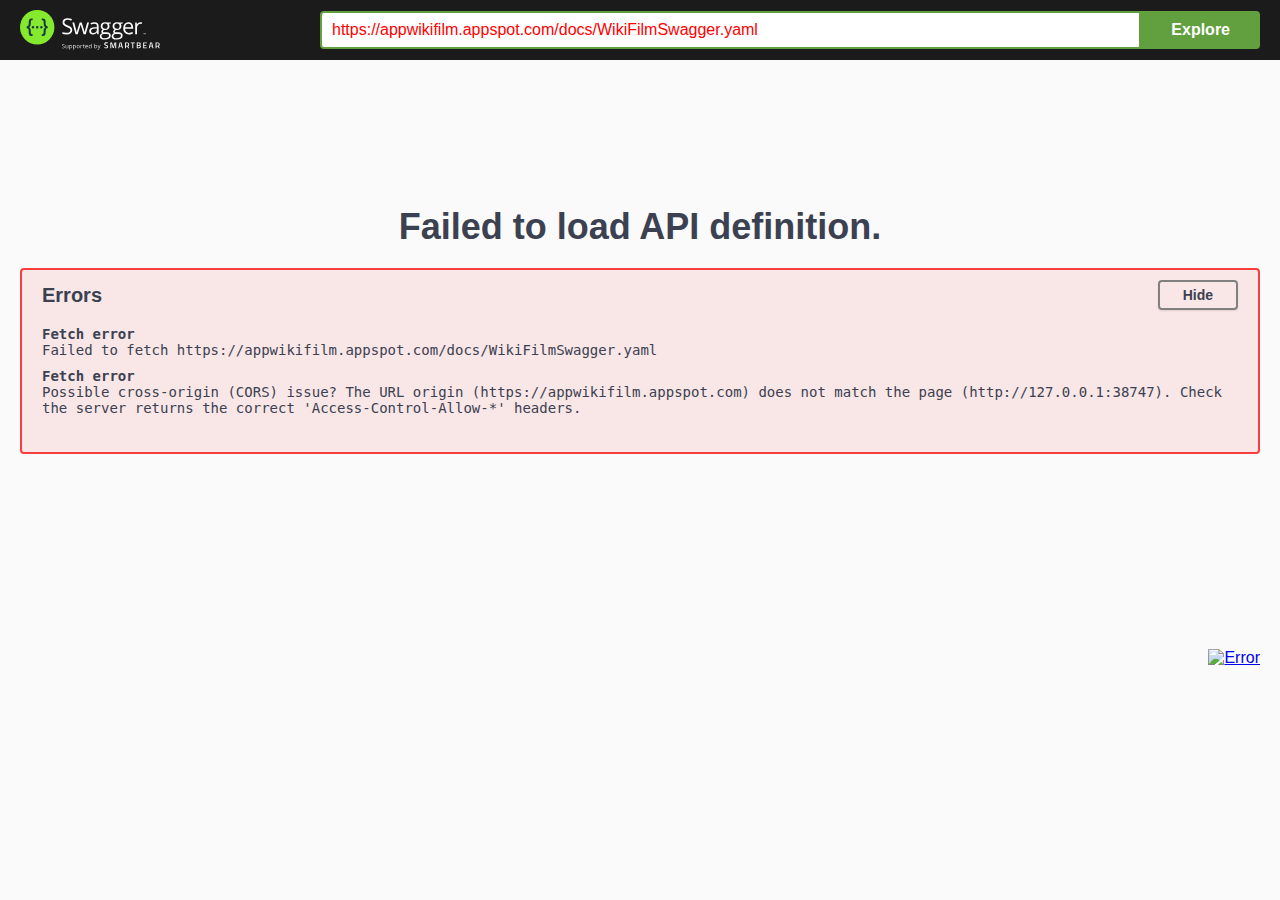
<file: src/main/webapp/docs/index.html>
<!-- HTML for static distribution bundle build -->
<!DOCTYPE html>
<html lang="en">
  <head>
    <meta charset="UTF-8">
    <title>Swagger UI</title>
    <link rel="stylesheet" type="text/css" href="./swagger-ui.css" >
    <link rel="icon" type="image/png" href="./favicon-32x32.png" sizes="32x32" />
    <link rel="icon" type="image/png" href="./favicon-16x16.png" sizes="16x16" />
    <style>
      html
      {
        box-sizing: border-box;
        overflow: -moz-scrollbars-vertical;
        overflow-y: scroll;
      }

      *,
      *:before,
      *:after
      {
        box-sizing: inherit;
      }

      body
      {
        margin:0;
        background: #fafafa;
      }
    </style>
  </head>

  <body>
    <div id="swagger-ui"></div>

    <script src="./swagger-ui-bundle.js"> </script>
    <script src="./swagger-ui-standalone-preset.js"> </script>
    <script>
    window.onload = function() {
      // Begin Swagger UI call region
      const ui = SwaggerUIBundle({
        url: "https://appwikifilm.appspot.com/docs/WikiFilmSwagger.yaml",
        dom_id: '#swagger-ui',
        deepLinking: true,
        presets: [
          SwaggerUIBundle.presets.apis,
          SwaggerUIStandalonePreset
        ],
        plugins: [
          SwaggerUIBundle.plugins.DownloadUrl
        ],
        layout: "StandaloneLayout"
      })
      // End Swagger UI call region

      window.ui = ui
    }
  </script>
  </body>
</html>
</file>
<file: src/main/webapp/docs/swagger-ui.css>
.swagger-ui{
  /*! normalize.css v7.0.0 | MIT License | github.com/necolas/normalize.css */font-family:sans-serif;color:#3b4151}.swagger-ui html{line-height:1.15;-ms-text-size-adjust:100%;-webkit-text-size-adjust:100%}.swagger-ui body{margin:0}.swagger-ui article,.swagger-ui aside,.swagger-ui footer,.swagger-ui header,.swagger-ui nav,.swagger-ui section{display:block}.swagger-ui h1{font-size:2em;margin:.67em 0}.swagger-ui figcaption,.swagger-ui figure,.swagger-ui main{display:block}.swagger-ui figure{margin:1em 40px}.swagger-ui hr{-webkit-box-sizing:content-box;box-sizing:content-box;height:0;overflow:visible}.swagger-ui pre{font-family:monospace,monospace;font-size:1em}.swagger-ui a{background-color:transparent;-webkit-text-decoration-skip:objects}.swagger-ui abbr[title]{border-bottom:none;text-decoration:underline;-webkit-text-decoration:underline dotted;text-decoration:underline dotted}.swagger-ui b,.swagger-ui strong{font-weight:inherit;font-weight:bolder}.swagger-ui code,.swagger-ui kbd,.swagger-ui samp{font-family:monospace,monospace;font-size:1em}.swagger-ui dfn{font-style:italic}.swagger-ui mark{background-color:#ff0;color:#000}.swagger-ui small{font-size:80%}.swagger-ui sub,.swagger-ui sup{font-size:75%;line-height:0;position:relative;vertical-align:baseline}.swagger-ui sub{bottom:-.25em}.swagger-ui sup{top:-.5em}.swagger-ui audio,.swagger-ui video{display:inline-block}.swagger-ui audio:not([controls]){display:none;height:0}.swagger-ui img{border-style:none}.swagger-ui svg:not(:root){overflow:hidden}.swagger-ui button,.swagger-ui input,.swagger-ui optgroup,.swagger-ui select,.swagger-ui textarea{font-family:sans-serif;font-size:100%;line-height:1.15;margin:0}.swagger-ui button,.swagger-ui input{overflow:visible}.swagger-ui button,.swagger-ui select{text-transform:none}.swagger-ui [type=reset],.swagger-ui [type=submit],.swagger-ui button,.swagger-ui html [type=button]{-webkit-appearance:button}.swagger-ui [type=button]::-moz-focus-inner,.swagger-ui [type=reset]::-moz-focus-inner,.swagger-ui [type=submit]::-moz-focus-inner,.swagger-ui button::-moz-focus-inner{border-style:none;padding:0}.swagger-ui [type=button]:-moz-focusring,.swagger-ui [type=reset]:-moz-focusring,.swagger-ui [type=submit]:-moz-focusring,.swagger-ui button:-moz-focusring{outline:1px dotted ButtonText}.swagger-ui fieldset{padding:.35em .75em .625em}.swagger-ui legend{-webkit-box-sizing:border-box;box-sizing:border-box;color:inherit;display:table;max-width:100%;padding:0;white-space:normal}.swagger-ui progress{display:inline-block;vertical-align:baseline}.swagger-ui textarea{overflow:auto}.swagger-ui [type=checkbox],.swagger-ui [type=radio]{-webkit-box-sizing:border-box;box-sizing:border-box;padding:0}.swagger-ui [type=number]::-webkit-inner-spin-button,.swagger-ui [type=number]::-webkit-outer-spin-button{height:auto}.swagger-ui [type=search]{-webkit-appearance:textfield;outline-offset:-2px}.swagger-ui [type=search]::-webkit-search-cancel-button,.swagger-ui [type=search]::-webkit-search-decoration{-webkit-appearance:none}.swagger-ui ::-webkit-file-upload-button{-webkit-appearance:button;font:inherit}.swagger-ui details,.swagger-ui menu{display:block}.swagger-ui summary{display:list-item}.swagger-ui canvas{display:inline-block}.swagger-ui [hidden],.swagger-ui template{display:none}.swagger-ui .debug *{outline:1px solid gold}.swagger-ui .debug-white *{outline:1px solid #fff}.swagger-ui .debug-black *{outline:1px solid #000}.swagger-ui .debug-grid{background:transparent url([data-uri]) repeat 0 0}.swagger-ui .debug-grid-16{background:transparent url([data-uri]) repeat 0 0}.swagger-ui .debug-grid-8-solid{background:#fff url([data-uri]) repeat 0 0}.swagger-ui .debug-grid-16-solid{background:#fff url([data-uri]) repeat 0 0}.swagger-ui .border-box,.swagger-ui a,.swagger-ui article,.swagger-ui body,.swagger-ui code,.swagger-ui dd,.swagger-ui div,.swagger-ui dl,.swagger-ui dt,.swagger-ui fieldset,.swagger-ui footer,.swagger-ui form,.swagger-ui h1,.swagger-ui h2,.swagger-ui h3,.swagger-ui h4,.swagger-ui h5,.swagger-ui h6,.swagger-ui header,.swagger-ui html,.swagger-ui input[type=email],.swagger-ui input[type=number],.swagger-ui input[type=password],.swagger-ui input[type=tel],.swagger-ui input[type=text],.swagger-ui input[type=url],.swagger-ui legend,.swagger-ui li,.swagger-ui main,.swagger-ui ol,.swagger-ui p,.swagger-ui pre,.swagger-ui section,.swagger-ui table,.swagger-ui td,.swagger-ui textarea,.swagger-ui th,.swagger-ui tr,.swagger-ui ul{-webkit-box-sizing:border-box;box-sizing:border-box}.swagger-ui .aspect-ratio{height:0;position:relative}.swagger-ui .aspect-ratio--16x9{padding-bottom:56.25%}.swagger-ui .aspect-ratio--9x16{padding-bottom:177.77%}.swagger-ui .aspect-ratio--4x3{padding-bottom:75%}.swagger-ui .aspect-ratio--3x4{padding-bottom:133.33%}.swagger-ui .aspect-ratio--6x4{padding-bottom:66.6%}.swagger-ui .aspect-ratio--4x6{padding-bottom:150%}.swagger-ui .aspect-ratio--8x5{padding-bottom:62.5%}.swagger-ui .aspect-ratio--5x8{padding-bottom:160%}.swagger-ui .aspect-ratio--7x5{padding-bottom:71.42%}.swagger-ui .aspect-ratio--5x7{padding-bottom:140%}.swagger-ui .aspect-ratio--1x1{padding-bottom:100%}.swagger-ui .aspect-ratio--object{position:absolute;top:0;right:0;bottom:0;left:0;width:100%;height:100%;z-index:100}@media screen and (min-width:30em){.swagger-ui .aspect-ratio-ns{height:0;position:relative}.swagger-ui .aspect-ratio--16x9-ns{padding-bottom:56.25%}.swagger-ui .aspect-ratio--9x16-ns{padding-bottom:177.77%}.swagger-ui .aspect-ratio--4x3-ns{padding-bottom:75%}.swagger-ui .aspect-ratio--3x4-ns{padding-bottom:133.33%}.swagger-ui .aspect-ratio--6x4-ns{padding-bottom:66.6%}.swagger-ui .aspect-ratio--4x6-ns{padding-bottom:150%}.swagger-ui .aspect-ratio--8x5-ns{padding-bottom:62.5%}.swagger-ui .aspect-ratio--5x8-ns{padding-bottom:160%}.swagger-ui .aspect-ratio--7x5-ns{padding-bottom:71.42%}.swagger-ui .aspect-ratio--5x7-ns{padding-bottom:140%}.swagger-ui .aspect-ratio--1x1-ns{padding-bottom:100%}.swagger-ui .aspect-ratio--object-ns{position:absolute;top:0;right:0;bottom:0;left:0;width:100%;height:100%;z-index:100}}@media screen and (min-width:30em) and (max-width:60em){.swagger-ui .aspect-ratio-m{height:0;position:relative}.swagger-ui .aspect-ratio--16x9-m{padding-bottom:56.25%}.swagger-ui .aspect-ratio--9x16-m{padding-bottom:177.77%}.swagger-ui .aspect-ratio--4x3-m{padding-bottom:75%}.swagger-ui .aspect-ratio--3x4-m{padding-bottom:133.33%}.swagger-ui .aspect-ratio--6x4-m{padding-bottom:66.6%}.swagger-ui .aspect-ratio--4x6-m{padding-bottom:150%}.swagger-ui .aspect-ratio--8x5-m{padding-bottom:62.5%}.swagger-ui .aspect-ratio--5x8-m{padding-bottom:160%}.swagger-ui .aspect-ratio--7x5-m{padding-bottom:71.42%}.swagger-ui .aspect-ratio--5x7-m{padding-bottom:140%}.swagger-ui .aspect-ratio--1x1-m{padding-bottom:100%}.swagger-ui .aspect-ratio--object-m{position:absolute;top:0;right:0;bottom:0;left:0;width:100%;height:100%;z-index:100}}@media screen and (min-width:60em){.swagger-ui .aspect-ratio-l{height:0;position:relative}.swagger-ui .aspect-ratio--16x9-l{padding-bottom:56.25%}.swagger-ui .aspect-ratio--9x16-l{padding-bottom:177.77%}.swagger-ui .aspect-ratio--4x3-l{padding-bottom:75%}.swagger-ui .aspect-ratio--3x4-l{padding-bottom:133.33%}.swagger-ui .aspect-ratio--6x4-l{padding-bottom:66.6%}.swagger-ui .aspect-ratio--4x6-l{padding-bottom:150%}.swagger-ui .aspect-ratio--8x5-l{padding-bottom:62.5%}.swagger-ui .aspect-ratio--5x8-l{padding-bottom:160%}.swagger-ui .aspect-ratio--7x5-l{padding-bottom:71.42%}.swagger-ui .aspect-ratio--5x7-l{padding-bottom:140%}.swagger-ui .aspect-ratio--1x1-l{padding-bottom:100%}.swagger-ui .aspect-ratio--object-l{position:absolute;top:0;right:0;bottom:0;left:0;width:100%;height:100%;z-index:100}}.swagger-ui img{max-width:100%}.swagger-ui .cover{background-size:cover!important}.swagger-ui .contain{background-size:contain!important}@media screen and (min-width:30em){.swagger-ui .cover-ns{background-size:cover!important}.swagger-ui .contain-ns{background-size:contain!important}}@media screen and (min-width:30em) and (max-width:60em){.swagger-ui .cover-m{background-size:cover!important}.swagger-ui .contain-m{background-size:contain!important}}@media screen and (min-width:60em){.swagger-ui .cover-l{background-size:cover!important}.swagger-ui .contain-l{background-size:contain!important}}.swagger-ui .bg-center{background-repeat:no-repeat;background-position:50%}.swagger-ui .bg-top{background-repeat:no-repeat;background-position:top}.swagger-ui .bg-right{background-repeat:no-repeat;background-position:100%}.swagger-ui .bg-bottom{background-repeat:no-repeat;background-position:bottom}.swagger-ui .bg-left{background-repeat:no-repeat;background-position:0}@media screen and (min-width:30em){.swagger-ui .bg-center-ns{background-repeat:no-repeat;background-position:50%}.swagger-ui .bg-top-ns{background-repeat:no-repeat;background-position:top}.swagger-ui .bg-right-ns{background-repeat:no-repeat;background-position:100%}.swagger-ui .bg-bottom-ns{background-repeat:no-repeat;background-position:bottom}.swagger-ui .bg-left-ns{background-repeat:no-repeat;background-position:0}}@media screen and (min-width:30em) and (max-width:60em){.swagger-ui .bg-center-m{background-repeat:no-repeat;background-position:50%}.swagger-ui .bg-top-m{background-repeat:no-repeat;background-position:top}.swagger-ui .bg-right-m{background-repeat:no-repeat;background-position:100%}.swagger-ui .bg-bottom-m{background-repeat:no-repeat;background-position:bottom}.swagger-ui .bg-left-m{background-repeat:no-repeat;background-position:0}}@media screen and (min-width:60em){.swagger-ui .bg-center-l{background-repeat:no-repeat;background-position:50%}.swagger-ui .bg-top-l{background-repeat:no-repeat;background-position:top}.swagger-ui .bg-right-l{background-repeat:no-repeat;background-position:100%}.swagger-ui .bg-bottom-l{background-repeat:no-repeat;background-position:bottom}.swagger-ui .bg-left-l{background-repeat:no-repeat;background-position:0}}.swagger-ui .outline{outline:1px solid}.swagger-ui .outline-transparent{outline:1px solid transparent}.swagger-ui .outline-0{outline:0}@media screen and (min-width:30em){.swagger-ui .outline-ns{outline:1px solid}.swagger-ui .outline-transparent-ns{outline:1px solid transparent}.swagger-ui .outline-0-ns{outline:0}}@media screen and (min-width:30em) and (max-width:60em){.swagger-ui .outline-m{outline:1px solid}.swagger-ui .outline-transparent-m{outline:1px solid transparent}.swagger-ui .outline-0-m{outline:0}}@media screen and (min-width:60em){.swagger-ui .outline-l{outline:1px solid}.swagger-ui .outline-transparent-l{outline:1px solid transparent}.swagger-ui .outline-0-l{outline:0}}.swagger-ui .ba{border-style:solid;border-width:1px}.swagger-ui .bt{border-top-style:solid;border-top-width:1px}.swagger-ui .br{border-right-style:solid;border-right-width:1px}.swagger-ui .bb{border-bottom-style:solid;border-bottom-width:1px}.swagger-ui .bl{border-left-style:solid;border-left-width:1px}.swagger-ui .bn{border-style:none;border-width:0}@media screen and (min-width:30em){.swagger-ui .ba-ns{border-style:solid;border-width:1px}.swagger-ui .bt-ns{border-top-style:solid;border-top-width:1px}.swagger-ui .br-ns{border-right-style:solid;border-right-width:1px}.swagger-ui .bb-ns{border-bottom-style:solid;border-bottom-width:1px}.swagger-ui .bl-ns{border-left-style:solid;border-left-width:1px}.swagger-ui .bn-ns{border-style:none;border-width:0}}@media screen and (min-width:30em) and (max-width:60em){.swagger-ui .ba-m{border-style:solid;border-width:1px}.swagger-ui .bt-m{border-top-style:solid;border-top-width:1px}.swagger-ui .br-m{border-right-style:solid;border-right-width:1px}.swagger-ui .bb-m{border-bottom-style:solid;border-bottom-width:1px}.swagger-ui .bl-m{border-left-style:solid;border-left-width:1px}.swagger-ui .bn-m{border-style:none;border-width:0}}@media screen and (min-width:60em){.swagger-ui .ba-l{border-style:solid;border-width:1px}.swagger-ui .bt-l{border-top-style:solid;border-top-width:1px}.swagger-ui .br-l{border-right-style:solid;border-right-width:1px}.swagger-ui .bb-l{border-bottom-style:solid;border-bottom-width:1px}.swagger-ui .bl-l{border-left-style:solid;border-left-width:1px}.swagger-ui .bn-l{border-style:none;border-width:0}}.swagger-ui .b--black{border-color:#000}.swagger-ui .b--near-black{border-color:#111}.swagger-ui .b--dark-gray{border-color:#333}.swagger-ui .b--mid-gray{border-color:#555}.swagger-ui .b--gray{border-color:#777}.swagger-ui .b--silver{border-color:#999}.swagger-ui .b--light-silver{border-color:#aaa}.swagger-ui .b--moon-gray{border-color:#ccc}.swagger-ui .b--light-gray{border-color:#eee}.swagger-ui .b--near-white{border-color:#f4f4f4}.swagger-ui .b--white{border-color:#fff}.swagger-ui .b--white-90{border-color:hsla(0,0%,100%,.9)}.swagger-ui .b--white-80{border-color:hsla(0,0%,100%,.8)}.swagger-ui .b--white-70{border-color:hsla(0,0%,100%,.7)}.swagger-ui .b--white-60{border-color:hsla(0,0%,100%,.6)}.swagger-ui .b--white-50{border-color:hsla(0,0%,100%,.5)}.swagger-ui .b--white-40{border-color:hsla(0,0%,100%,.4)}.swagger-ui .b--white-30{border-color:hsla(0,0%,100%,.3)}.swagger-ui .b--white-20{border-color:hsla(0,0%,100%,.2)}.swagger-ui .b--white-10{border-color:hsla(0,0%,100%,.1)}.swagger-ui .b--white-05{border-color:hsla(0,0%,100%,.05)}.swagger-ui .b--white-025{border-color:hsla(0,0%,100%,.025)}.swagger-ui .b--white-0125{border-color:hsla(0,0%,100%,.0125)}.swagger-ui .b--black-90{border-color:rgba(0,0,0,.9)}.swagger-ui .b--black-80{border-color:rgba(0,0,0,.8)}.swagger-ui .b--black-70{border-color:rgba(0,0,0,.7)}.swagger-ui .b--black-60{border-color:rgba(0,0,0,.6)}.swagger-ui .b--black-50{border-color:rgba(0,0,0,.5)}.swagger-ui .b--black-40{border-color:rgba(0,0,0,.4)}.swagger-ui .b--black-30{border-color:rgba(0,0,0,.3)}.swagger-ui .b--black-20{border-color:rgba(0,0,0,.2)}.swagger-ui .b--black-10{border-color:rgba(0,0,0,.1)}.swagger-ui .b--black-05{border-color:rgba(0,0,0,.05)}.swagger-ui .b--black-025{border-color:rgba(0,0,0,.025)}.swagger-ui .b--black-0125{border-color:rgba(0,0,0,.0125)}.swagger-ui .b--dark-red{border-color:#e7040f}.swagger-ui .b--red{border-color:#ff4136}.swagger-ui .b--light-red{border-color:#ff725c}.swagger-ui .b--orange{border-color:#ff6300}.swagger-ui .b--gold{border-color:#ffb700}.swagger-ui .b--yellow{border-color:gold}.swagger-ui .b--light-yellow{border-color:#fbf1a9}.swagger-ui .b--purple{border-color:#5e2ca5}.swagger-ui .b--light-purple{border-color:#a463f2}.swagger-ui .b--dark-pink{border-color:#d5008f}.swagger-ui .b--hot-pink{border-color:#ff41b4}.swagger-ui .b--pink{border-color:#ff80cc}.swagger-ui .b--light-pink{border-color:#ffa3d7}.swagger-ui .b--dark-green{border-color:#137752}.swagger-ui .b--green{border-color:#19a974}.swagger-ui .b--light-green{border-color:#9eebcf}.swagger-ui .b--navy{border-color:#001b44}.swagger-ui .b--dark-blue{border-color:#00449e}.swagger-ui .b--blue{border-color:#357edd}.swagger-ui .b--light-blue{border-color:#96ccff}.swagger-ui .b--lightest-blue{border-color:#cdecff}.swagger-ui .b--washed-blue{border-color:#f6fffe}.swagger-ui .b--washed-green{border-color:#e8fdf5}.swagger-ui .b--washed-yellow{border-color:#fffceb}.swagger-ui .b--washed-red{border-color:#ffdfdf}.swagger-ui .b--transparent{border-color:transparent}.swagger-ui .b--inherit{border-color:inherit}.swagger-ui .br0{border-radius:0}.swagger-ui .br1{border-radius:.125rem}.swagger-ui .br2{border-radius:.25rem}.swagger-ui .br3{border-radius:.5rem}.swagger-ui .br4{border-radius:1rem}.swagger-ui .br-100{border-radius:100%}.swagger-ui .br-pill{border-radius:9999px}.swagger-ui .br--bottom{border-top-left-radius:0;border-top-right-radius:0}.swagger-ui .br--top{border-bottom-left-radius:0;border-bottom-right-radius:0}.swagger-ui .br--right{border-top-left-radius:0;border-bottom-left-radius:0}.swagger-ui .br--left{border-top-right-radius:0;border-bottom-right-radius:0}@media screen and (min-width:30em){.swagger-ui .br0-ns{border-radius:0}.swagger-ui .br1-ns{border-radius:.125rem}.swagger-ui .br2-ns{border-radius:.25rem}.swagger-ui .br3-ns{border-radius:.5rem}.swagger-ui .br4-ns{border-radius:1rem}.swagger-ui .br-100-ns{border-radius:100%}.swagger-ui .br-pill-ns{border-radius:9999px}.swagger-ui .br--bottom-ns{border-top-left-radius:0;border-top-right-radius:0}.swagger-ui .br--top-ns{border-bottom-left-radius:0;border-bottom-right-radius:0}.swagger-ui .br--right-ns{border-top-left-radius:0;border-bottom-left-radius:0}.swagger-ui .br--left-ns{border-top-right-radius:0;border-bottom-right-radius:0}}@media screen and (min-width:30em) and (max-width:60em){.swagger-ui .br0-m{border-radius:0}.swagger-ui .br1-m{border-radius:.125rem}.swagger-ui .br2-m{border-radius:.25rem}.swagger-ui .br3-m{border-radius:.5rem}.swagger-ui .br4-m{border-radius:1rem}.swagger-ui .br-100-m{border-radius:100%}.swagger-ui .br-pill-m{border-radius:9999px}.swagger-ui .br--bottom-m{border-top-left-radius:0;border-top-right-radius:0}.swagger-ui .br--top-m{border-bottom-left-radius:0;border-bottom-right-radius:0}.swagger-ui .br--right-m{border-top-left-radius:0;border-bottom-left-radius:0}.swagger-ui .br--left-m{border-top-right-radius:0;border-bottom-right-radius:0}}@media screen and (min-width:60em){.swagger-ui .br0-l{border-radius:0}.swagger-ui .br1-l{border-radius:.125rem}.swagger-ui .br2-l{border-radius:.25rem}.swagger-ui .br3-l{border-radius:.5rem}.swagger-ui .br4-l{border-radius:1rem}.swagger-ui .br-100-l{border-radius:100%}.swagger-ui .br-pill-l{border-radius:9999px}.swagger-ui .br--bottom-l{border-radius-top-left:0;border-radius-top-right:0}.swagger-ui .br--top-l{border-bottom-left-radius:0;border-bottom-right-radius:0}.swagger-ui .br--right-l{border-top-left-radius:0;border-bottom-left-radius:0}.swagger-ui .br--left-l{border-top-right-radius:0;border-bottom-right-radius:0}}.swagger-ui .b--dotted{border-style:dotted}.swagger-ui .b--dashed{border-style:dashed}.swagger-ui .b--solid{border-style:solid}.swagger-ui .b--none{border-style:none}@media screen and (min-width:30em){.swagger-ui .b--dotted-ns{border-style:dotted}.swagger-ui .b--dashed-ns{border-style:dashed}.swagger-ui .b--solid-ns{border-style:solid}.swagger-ui .b--none-ns{border-style:none}}@media screen and (min-width:30em) and (max-width:60em){.swagger-ui .b--dotted-m{border-style:dotted}.swagger-ui .b--dashed-m{border-style:dashed}.swagger-ui .b--solid-m{border-style:solid}.swagger-ui .b--none-m{border-style:none}}@media screen and (min-width:60em){.swagger-ui .b--dotted-l{border-style:dotted}.swagger-ui .b--dashed-l{border-style:dashed}.swagger-ui .b--solid-l{border-style:solid}.swagger-ui .b--none-l{border-style:none}}.swagger-ui .bw0{border-width:0}.swagger-ui .bw1{border-width:.125rem}.swagger-ui .bw2{border-width:.25rem}.swagger-ui .bw3{border-width:.5rem}.swagger-ui .bw4{border-width:1rem}.swagger-ui .bw5{border-width:2rem}.swagger-ui .bt-0{border-top-width:0}.swagger-ui .br-0{border-right-width:0}.swagger-ui .bb-0{border-bottom-width:0}.swagger-ui .bl-0{border-left-width:0}@media screen and (min-width:30em){.swagger-ui .bw0-ns{border-width:0}.swagger-ui .bw1-ns{border-width:.125rem}.swagger-ui .bw2-ns{border-width:.25rem}.swagger-ui .bw3-ns{border-width:.5rem}.swagger-ui .bw4-ns{border-width:1rem}.swagger-ui .bw5-ns{border-width:2rem}.swagger-ui .bt-0-ns{border-top-width:0}.swagger-ui .br-0-ns{border-right-width:0}.swagger-ui .bb-0-ns{border-bottom-width:0}.swagger-ui .bl-0-ns{border-left-width:0}}@media screen and (min-width:30em) and (max-width:60em){.swagger-ui .bw0-m{border-width:0}.swagger-ui .bw1-m{border-width:.125rem}.swagger-ui .bw2-m{border-width:.25rem}.swagger-ui .bw3-m{border-width:.5rem}.swagger-ui .bw4-m{border-width:1rem}.swagger-ui .bw5-m{border-width:2rem}.swagger-ui .bt-0-m{border-top-width:0}.swagger-ui .br-0-m{border-right-width:0}.swagger-ui .bb-0-m{border-bottom-width:0}.swagger-ui .bl-0-m{border-left-width:0}}@media screen and (min-width:60em){.swagger-ui .bw0-l{border-width:0}.swagger-ui .bw1-l{border-width:.125rem}.swagger-ui .bw2-l{border-width:.25rem}.swagger-ui .bw3-l{border-width:.5rem}.swagger-ui .bw4-l{border-width:1rem}.swagger-ui .bw5-l{border-width:2rem}.swagger-ui .bt-0-l{border-top-width:0}.swagger-ui .br-0-l{border-right-width:0}.swagger-ui .bb-0-l{border-bottom-width:0}.swagger-ui .bl-0-l{border-left-width:0}}.swagger-ui .shadow-1{-webkit-box-shadow:0 0 4px 2px rgba(0,0,0,.2);box-shadow:0 0 4px 2px rgba(0,0,0,.2)}.swagger-ui .shadow-2{-webkit-box-shadow:0 0 8px 2px rgba(0,0,0,.2);box-shadow:0 0 8px 2px rgba(0,0,0,.2)}.swagger-ui .shadow-3{-webkit-box-shadow:2px 2px 4px 2px rgba(0,0,0,.2);box-shadow:2px 2px 4px 2px rgba(0,0,0,.2)}.swagger-ui .shadow-4{-webkit-box-shadow:2px 2px 8px 0 rgba(0,0,0,.2);box-shadow:2px 2px 8px 0 rgba(0,0,0,.2)}.swagger-ui .shadow-5{-webkit-box-shadow:4px 4px 8px 0 rgba(0,0,0,.2);box-shadow:4px 4px 8px 0 rgba(0,0,0,.2)}@media screen and (min-width:30em){.swagger-ui .shadow-1-ns{-webkit-box-shadow:0 0 4px 2px rgba(0,0,0,.2);box-shadow:0 0 4px 2px rgba(0,0,0,.2)}.swagger-ui .shadow-2-ns{-webkit-box-shadow:0 0 8px 2px rgba(0,0,0,.2);box-shadow:0 0 8px 2px rgba(0,0,0,.2)}.swagger-ui .shadow-3-ns{-webkit-box-shadow:2px 2px 4px 2px rgba(0,0,0,.2);box-shadow:2px 2px 4px 2px rgba(0,0,0,.2)}.swagger-ui .shadow-4-ns{-webkit-box-shadow:2px 2px 8px 0 rgba(0,0,0,.2);box-shadow:2px 2px 8px 0 rgba(0,0,0,.2)}.swagger-ui .shadow-5-ns{-webkit-box-shadow:4px 4px 8px 0 rgba(0,0,0,.2);box-shadow:4px 4px 8px 0 rgba(0,0,0,.2)}}@media screen and (min-width:30em) and (max-width:60em){.swagger-ui .shadow-1-m{-webkit-box-shadow:0 0 4px 2px rgba(0,0,0,.2);box-shadow:0 0 4px 2px rgba(0,0,0,.2)}.swagger-ui .shadow-2-m{-webkit-box-shadow:0 0 8px 2px rgba(0,0,0,.2);box-shadow:0 0 8px 2px rgba(0,0,0,.2)}.swagger-ui .shadow-3-m{-webkit-box-shadow:2px 2px 4px 2px rgba(0,0,0,.2);box-shadow:2px 2px 4px 2px rgba(0,0,0,.2)}.swagger-ui .shadow-4-m{-webkit-box-shadow:2px 2px 8px 0 rgba(0,0,0,.2);box-shadow:2px 2px 8px 0 rgba(0,0,0,.2)}.swagger-ui .shadow-5-m{-webkit-box-shadow:4px 4px 8px 0 rgba(0,0,0,.2);box-shadow:4px 4px 8px 0 rgba(0,0,0,.2)}}@media screen and (min-width:60em){.swagger-ui .shadow-1-l{-webkit-box-shadow:0 0 4px 2px rgba(0,0,0,.2);box-shadow:0 0 4px 2px rgba(0,0,0,.2)}.swagger-ui .shadow-2-l{-webkit-box-shadow:0 0 8px 2px rgba(0,0,0,.2);box-shadow:0 0 8px 2px rgba(0,0,0,.2)}.swagger-ui .shadow-3-l{-webkit-box-shadow:2px 2px 4px 2px rgba(0,0,0,.2);box-shadow:2px 2px 4px 2px rgba(0,0,0,.2)}.swagger-ui .shadow-4-l{-webkit-box-shadow:2px 2px 8px 0 rgba(0,0,0,.2);box-shadow:2px 2px 8px 0 rgba(0,0,0,.2)}.swagger-ui .shadow-5-l{-webkit-box-shadow:4px 4px 8px 0 rgba(0,0,0,.2);box-shadow:4px 4px 8px 0 rgba(0,0,0,.2)}}.swagger-ui .pre{overflow-x:auto;overflow-y:hidden;overflow:scroll}.swagger-ui .top-0{top:0}.swagger-ui .right-0{right:0}.swagger-ui .bottom-0{bottom:0}.swagger-ui .left-0{left:0}.swagger-ui .top-1{top:1rem}.swagger-ui .right-1{right:1rem}.swagger-ui .bottom-1{bottom:1rem}.swagger-ui .left-1{left:1rem}.swagger-ui .top-2{top:2rem}.swagger-ui .right-2{right:2rem}.swagger-ui .bottom-2{bottom:2rem}.swagger-ui .left-2{left:2rem}.swagger-ui .top--1{top:-1rem}.swagger-ui .right--1{right:-1rem}.swagger-ui .bottom--1{bottom:-1rem}.swagger-ui .left--1{left:-1rem}.swagger-ui .top--2{top:-2rem}.swagger-ui .right--2{right:-2rem}.swagger-ui .bottom--2{bottom:-2rem}.swagger-ui .left--2{left:-2rem}.swagger-ui .absolute--fill{top:0;right:0;bottom:0;left:0}@media screen and (min-width:30em){.swagger-ui .top-0-ns{top:0}.swagger-ui .left-0-ns{left:0}.swagger-ui .right-0-ns{right:0}.swagger-ui .bottom-0-ns{bottom:0}.swagger-ui .top-1-ns{top:1rem}.swagger-ui .left-1-ns{left:1rem}.swagger-ui .right-1-ns{right:1rem}.swagger-ui .bottom-1-ns{bottom:1rem}.swagger-ui .top-2-ns{top:2rem}.swagger-ui .left-2-ns{left:2rem}.swagger-ui .right-2-ns{right:2rem}.swagger-ui .bottom-2-ns{bottom:2rem}.swagger-ui .top--1-ns{top:-1rem}.swagger-ui .right--1-ns{right:-1rem}.swagger-ui .bottom--1-ns{bottom:-1rem}.swagger-ui .left--1-ns{left:-1rem}.swagger-ui .top--2-ns{top:-2rem}.swagger-ui .right--2-ns{right:-2rem}.swagger-ui .bottom--2-ns{bottom:-2rem}.swagger-ui .left--2-ns{left:-2rem}.swagger-ui .absolute--fill-ns{top:0;right:0;bottom:0;left:0}}@media screen and (min-width:30em) and (max-width:60em){.swagger-ui .top-0-m{top:0}.swagger-ui .left-0-m{left:0}.swagger-ui .right-0-m{right:0}.swagger-ui .bottom-0-m{bottom:0}.swagger-ui .top-1-m{top:1rem}.swagger-ui .left-1-m{left:1rem}.swagger-ui .right-1-m{right:1rem}.swagger-ui .bottom-1-m{bottom:1rem}.swagger-ui .top-2-m{top:2rem}.swagger-ui .left-2-m{left:2rem}.swagger-ui .right-2-m{right:2rem}.swagger-ui .bottom-2-m{bottom:2rem}.swagger-ui .top--1-m{top:-1rem}.swagger-ui .right--1-m{right:-1rem}.swagger-ui .bottom--1-m{bottom:-1rem}.swagger-ui .left--1-m{left:-1rem}.swagger-ui .top--2-m{top:-2rem}.swagger-ui .right--2-m{right:-2rem}.swagger-ui .bottom--2-m{bottom:-2rem}.swagger-ui .left--2-m{left:-2rem}.swagger-ui .absolute--fill-m{top:0;right:0;bottom:0;left:0}}@media screen and (min-width:60em){.swagger-ui .top-0-l{top:0}.swagger-ui .left-0-l{left:0}.swagger-ui .right-0-l{right:0}.swagger-ui .bottom-0-l{bottom:0}.swagger-ui .top-1-l{top:1rem}.swagger-ui .left-1-l{left:1rem}.swagger-ui .right-1-l{right:1rem}.swagger-ui .bottom-1-l{bottom:1rem}.swagger-ui .top-2-l{top:2rem}.swagger-ui .left-2-l{left:2rem}.swagger-ui .right-2-l{right:2rem}.swagger-ui .bottom-2-l{bottom:2rem}.swagger-ui .top--1-l{top:-1rem}.swagger-ui .right--1-l{right:-1rem}.swagger-ui .bottom--1-l{bottom:-1rem}.swagger-ui .left--1-l{left:-1rem}.swagger-ui .top--2-l{top:-2rem}.swagger-ui .right--2-l{right:-2rem}.swagger-ui .bottom--2-l{bottom:-2rem}.swagger-ui .left--2-l{left:-2rem}.swagger-ui .absolute--fill-l{top:0;right:0;bottom:0;left:0}}.swagger-ui .cf:after,.swagger-ui .cf:before{content:" ";display:table}.swagger-ui .cf:after{clear:both}.swagger-ui .cf{*zoom:1}.swagger-ui .cl{clear:left}.swagger-ui .cr{clear:right}.swagger-ui .cb{clear:both}.swagger-ui .cn{clear:none}@media screen and (min-width:30em){.swagger-ui .cl-ns{clear:left}.swagger-ui .cr-ns{clear:right}.swagger-ui .cb-ns{clear:both}.swagger-ui .cn-ns{clear:none}}@media screen and (min-width:30em) and (max-width:60em){.swagger-ui .cl-m{clear:left}.swagger-ui .cr-m{clear:right}.swagger-ui .cb-m{clear:both}.swagger-ui .cn-m{clear:none}}@media screen and (min-width:60em){.swagger-ui .cl-l{clear:left}.swagger-ui .cr-l{clear:right}.swagger-ui .cb-l{clear:both}.swagger-ui .cn-l{clear:none}}.swagger-ui .dn{display:none}.swagger-ui .di{display:inline}.swagger-ui .db{display:block}.swagger-ui .dib{display:inline-block}.swagger-ui .dit{display:inline-table}.swagger-ui .dt{display:table}.swagger-ui .dtc{display:table-cell}.swagger-ui .dt-row{display:table-row}.swagger-ui .dt-row-group{display:table-row-group}.swagger-ui .dt-column{display:table-column}.swagger-ui .dt-column-group{display:table-column-group}.swagger-ui .dt--fixed{table-layout:fixed;width:100%}@media screen and (min-width:30em){.swagger-ui .dn-ns{display:none}.swagger-ui .di-ns{display:inline}.swagger-ui .db-ns{display:block}.swagger-ui .dib-ns{display:inline-block}.swagger-ui .dit-ns{display:inline-table}.swagger-ui .dt-ns{display:table}.swagger-ui .dtc-ns{display:table-cell}.swagger-ui .dt-row-ns{display:table-row}.swagger-ui .dt-row-group-ns{display:table-row-group}.swagger-ui .dt-column-ns{display:table-column}.swagger-ui .dt-column-group-ns{display:table-column-group}.swagger-ui .dt--fixed-ns{table-layout:fixed;width:100%}}@media screen and (min-width:30em) and (max-width:60em){.swagger-ui .dn-m{display:none}.swagger-ui .di-m{display:inline}.swagger-ui .db-m{display:block}.swagger-ui .dib-m{display:inline-block}.swagger-ui .dit-m{display:inline-table}.swagger-ui .dt-m{display:table}.swagger-ui .dtc-m{display:table-cell}.swagger-ui .dt-row-m{display:table-row}.swagger-ui .dt-row-group-m{display:table-row-group}.swagger-ui .dt-column-m{display:table-column}.swagger-ui .dt-column-group-m{display:table-column-group}.swagger-ui .dt--fixed-m{table-layout:fixed;width:100%}}@media screen and (min-width:60em){.swagger-ui .dn-l{display:none}.swagger-ui .di-l{display:inline}.swagger-ui .db-l{display:block}.swagger-ui .dib-l{display:inline-block}.swagger-ui .dit-l{display:inline-table}.swagger-ui .dt-l{display:table}.swagger-ui .dtc-l{display:table-cell}.swagger-ui .dt-row-l{display:table-row}.swagger-ui .dt-row-group-l{display:table-row-group}.swagger-ui .dt-column-l{display:table-column}.swagger-ui .dt-column-group-l{display:table-column-group}.swagger-ui .dt--fixed-l{table-layout:fixed;width:100%}}.swagger-ui .flex{display:-webkit-box;display:-ms-flexbox;display:flex}.swagger-ui .inline-flex{display:-webkit-inline-box;display:-ms-inline-flexbox;display:inline-flex}.swagger-ui .flex-auto{-webkit-box-flex:1;-ms-flex:1 1 auto;flex:1 1 auto;min-width:0;min-height:0}.swagger-ui .flex-none{-webkit-box-flex:0;-ms-flex:none;flex:none}.swagger-ui .flex-column{-webkit-box-orient:vertical;-webkit-box-direction:normal;-ms-flex-direction:column;flex-direction:column}.swagger-ui .flex-row{-webkit-box-orient:horizontal;-webkit-box-direction:normal;-ms-flex-direction:row;flex-direction:row}.swagger-ui .flex-wrap{-ms-flex-wrap:wrap;flex-wrap:wrap}.swagger-ui .flex-nowrap{-ms-flex-wrap:nowrap;flex-wrap:nowrap}.swagger-ui .flex-wrap-reverse{-ms-flex-wrap:wrap-reverse;flex-wrap:wrap-reverse}.swagger-ui .flex-column-reverse{-webkit-box-orient:vertical;-webkit-box-direction:reverse;-ms-flex-direction:column-reverse;flex-direction:column-reverse}.swagger-ui .flex-row-reverse{-webkit-box-orient:horizontal;-webkit-box-direction:reverse;-ms-flex-direction:row-reverse;flex-direction:row-reverse}.swagger-ui .items-start{-webkit-box-align:start;-ms-flex-align:start;align-items:flex-start}.swagger-ui .items-end{-webkit-box-align:end;-ms-flex-align:end;align-items:flex-end}.swagger-ui .items-center{-webkit-box-align:center;-ms-flex-align:center;align-items:center}.swagger-ui .items-baseline{-webkit-box-align:baseline;-ms-flex-align:baseline;align-items:baseline}.swagger-ui .items-stretch{-webkit-box-align:stretch;-ms-flex-align:stretch;align-items:stretch}.swagger-ui .self-start{-ms-flex-item-align:start;align-self:flex-start}.swagger-ui .self-end{-ms-flex-item-align:end;align-self:flex-end}.swagger-ui .self-center{-ms-flex-item-align:center;align-self:center}.swagger-ui .self-baseline{-ms-flex-item-align:baseline;align-self:baseline}.swagger-ui .self-stretch{-ms-flex-item-align:stretch;align-self:stretch}.swagger-ui .justify-start{-webkit-box-pack:start;-ms-flex-pack:start;justify-content:flex-start}.swagger-ui .justify-end{-webkit-box-pack:end;-ms-flex-pack:end;justify-content:flex-end}.swagger-ui .justify-center{-webkit-box-pack:center;-ms-flex-pack:center;justify-content:center}.swagger-ui .justify-between{-webkit-box-pack:justify;-ms-flex-pack:justify;justify-content:space-between}.swagger-ui .justify-around{-ms-flex-pack:distribute;justify-content:space-around}.swagger-ui .content-start{-ms-flex-line-pack:start;align-content:flex-start}.swagger-ui .content-end{-ms-flex-line-pack:end;align-content:flex-end}.swagger-ui .content-center{-ms-flex-line-pack:center;align-content:center}.swagger-ui .content-between{-ms-flex-line-pack:justify;align-content:space-between}.swagger-ui .content-around{-ms-flex-line-pack:distribute;align-content:space-around}.swagger-ui .content-stretch{-ms-flex-line-pack:stretch;align-content:stretch}.swagger-ui .order-0{-webkit-box-ordinal-group:1;-ms-flex-order:0;order:0}.swagger-ui .order-1{-webkit-box-ordinal-group:2;-ms-flex-order:1;order:1}.swagger-ui .order-2{-webkit-box-ordinal-group:3;-ms-flex-order:2;order:2}.swagger-ui .order-3{-webkit-box-ordinal-group:4;-ms-flex-order:3;order:3}.swagger-ui .order-4{-webkit-box-ordinal-group:5;-ms-flex-order:4;order:4}.swagger-ui .order-5{-webkit-box-ordinal-group:6;-ms-flex-order:5;order:5}.swagger-ui .order-6{-webkit-box-ordinal-group:7;-ms-flex-order:6;order:6}.swagger-ui .order-7{-webkit-box-ordinal-group:8;-ms-flex-order:7;order:7}.swagger-ui .order-8{-webkit-box-ordinal-group:9;-ms-flex-order:8;order:8}.swagger-ui .order-last{-webkit-box-ordinal-group:100000;-ms-flex-order:99999;order:99999}.swagger-ui .flex-grow-0{-webkit-box-flex:0;-ms-flex-positive:0;flex-grow:0}.swagger-ui .flex-grow-1{-webkit-box-flex:1;-ms-flex-positive:1;flex-grow:1}.swagger-ui .flex-shrink-0{-ms-flex-negative:0;flex-shrink:0}.swagger-ui .flex-shrink-1{-ms-flex-negative:1;flex-shrink:1}@media screen and (min-width:30em){.swagger-ui .flex-ns{display:-webkit-box;display:-ms-flexbox;display:flex}.swagger-ui .inline-flex-ns{display:-webkit-inline-box;display:-ms-inline-flexbox;display:inline-flex}.swagger-ui .flex-auto-ns{-webkit-box-flex:1;-ms-flex:1 1 auto;flex:1 1 auto;min-width:0;min-height:0}.swagger-ui .flex-none-ns{-webkit-box-flex:0;-ms-flex:none;flex:none}.swagger-ui .flex-column-ns{-webkit-box-orient:vertical;-webkit-box-direction:normal;-ms-flex-direction:column;flex-direction:column}.swagger-ui .flex-row-ns{-webkit-box-orient:horizontal;-webkit-box-direction:normal;-ms-flex-direction:row;flex-direction:row}.swagger-ui .flex-wrap-ns{-ms-flex-wrap:wrap;flex-wrap:wrap}.swagger-ui .flex-nowrap-ns{-ms-flex-wrap:nowrap;flex-wrap:nowrap}.swagger-ui .flex-wrap-reverse-ns{-ms-flex-wrap:wrap-reverse;flex-wrap:wrap-reverse}.swagger-ui .flex-column-reverse-ns{-webkit-box-orient:vertical;-webkit-box-direction:reverse;-ms-flex-direction:column-reverse;flex-direction:column-reverse}.swagger-ui .flex-row-reverse-ns{-webkit-box-orient:horizontal;-webkit-box-direction:reverse;-ms-flex-direction:row-reverse;flex-direction:row-reverse}.swagger-ui .items-start-ns{-webkit-box-align:start;-ms-flex-align:start;align-items:flex-start}.swagger-ui .items-end-ns{-webkit-box-align:end;-ms-flex-align:end;align-items:flex-end}.swagger-ui .items-center-ns{-webkit-box-align:center;-ms-flex-align:center;align-items:center}.swagger-ui .items-baseline-ns{-webkit-box-align:baseline;-ms-flex-align:baseline;align-items:baseline}.swagger-ui .items-stretch-ns{-webkit-box-align:stretch;-ms-flex-align:stretch;align-items:stretch}.swagger-ui .self-start-ns{-ms-flex-item-align:start;align-self:flex-start}.swagger-ui .self-end-ns{-ms-flex-item-align:end;align-self:flex-end}.swagger-ui .self-center-ns{-ms-flex-item-align:center;align-self:center}.swagger-ui .self-baseline-ns{-ms-flex-item-align:baseline;align-self:baseline}.swagger-ui .self-stretch-ns{-ms-flex-item-align:stretch;align-self:stretch}.swagger-ui .justify-start-ns{-webkit-box-pack:start;-ms-flex-pack:start;justify-content:flex-start}.swagger-ui .justify-end-ns{-webkit-box-pack:end;-ms-flex-pack:end;justify-content:flex-end}.swagger-ui .justify-center-ns{-webkit-box-pack:center;-ms-flex-pack:center;justify-content:center}.swagger-ui .justify-between-ns{-webkit-box-pack:justify;-ms-flex-pack:justify;justify-content:space-between}.swagger-ui .justify-around-ns{-ms-flex-pack:distribute;justify-content:space-around}.swagger-ui .content-start-ns{-ms-flex-line-pack:start;align-content:flex-start}.swagger-ui .content-end-ns{-ms-flex-line-pack:end;align-content:flex-end}.swagger-ui .content-center-ns{-ms-flex-line-pack:center;align-content:center}.swagger-ui .content-between-ns{-ms-flex-line-pack:justify;align-content:space-between}.swagger-ui .content-around-ns{-ms-flex-line-pack:distribute;align-content:space-around}.swagger-ui .content-stretch-ns{-ms-flex-line-pack:stretch;align-content:stretch}.swagger-ui .order-0-ns{-webkit-box-ordinal-group:1;-ms-flex-order:0;order:0}.swagger-ui .order-1-ns{-webkit-box-ordinal-group:2;-ms-flex-order:1;order:1}.swagger-ui .order-2-ns{-webkit-box-ordinal-group:3;-ms-flex-order:2;order:2}.swagger-ui .order-3-ns{-webkit-box-ordinal-group:4;-ms-flex-order:3;order:3}.swagger-ui .order-4-ns{-webkit-box-ordinal-group:5;-ms-flex-order:4;order:4}.swagger-ui .order-5-ns{-webkit-box-ordinal-group:6;-ms-flex-order:5;order:5}.swagger-ui .order-6-ns{-webkit-box-ordinal-group:7;-ms-flex-order:6;order:6}.swagger-ui .order-7-ns{-webkit-box-ordinal-group:8;-ms-flex-order:7;order:7}.swagger-ui .order-8-ns{-webkit-box-ordinal-group:9;-ms-flex-order:8;order:8}.swagger-ui .order-last-ns{-webkit-box-ordinal-group:100000;-ms-flex-order:99999;order:99999}.swagger-ui .flex-grow-0-ns{-webkit-box-flex:0;-ms-flex-positive:0;flex-grow:0}.swagger-ui .flex-grow-1-ns{-webkit-box-flex:1;-ms-flex-positive:1;flex-grow:1}.swagger-ui .flex-shrink-0-ns{-ms-flex-negative:0;flex-shrink:0}.swagger-ui .flex-shrink-1-ns{-ms-flex-negative:1;flex-shrink:1}}@media screen and (min-width:30em) and (max-width:60em){.swagger-ui .flex-m{display:-webkit-box;display:-ms-flexbox;display:flex}.swagger-ui .inline-flex-m{display:-webkit-inline-box;display:-ms-inline-flexbox;display:inline-flex}.swagger-ui .flex-auto-m{-webkit-box-flex:1;-ms-flex:1 1 auto;flex:1 1 auto;min-width:0;min-height:0}.swagger-ui .flex-none-m{-webkit-box-flex:0;-ms-flex:none;flex:none}.swagger-ui .flex-column-m{-webkit-box-orient:vertical;-webkit-box-direction:normal;-ms-flex-direction:column;flex-direction:column}.swagger-ui .flex-row-m{-webkit-box-orient:horizontal;-webkit-box-direction:normal;-ms-flex-direction:row;flex-direction:row}.swagger-ui .flex-wrap-m{-ms-flex-wrap:wrap;flex-wrap:wrap}.swagger-ui .flex-nowrap-m{-ms-flex-wrap:nowrap;flex-wrap:nowrap}.swagger-ui .flex-wrap-reverse-m{-ms-flex-wrap:wrap-reverse;flex-wrap:wrap-reverse}.swagger-ui .flex-column-reverse-m{-webkit-box-orient:vertical;-webkit-box-direction:reverse;-ms-flex-direction:column-reverse;flex-direction:column-reverse}.swagger-ui .flex-row-reverse-m{-webkit-box-orient:horizontal;-webkit-box-direction:reverse;-ms-flex-direction:row-reverse;flex-direction:row-reverse}.swagger-ui .items-start-m{-webkit-box-align:start;-ms-flex-align:start;align-items:flex-start}.swagger-ui .items-end-m{-webkit-box-align:end;-ms-flex-align:end;align-items:flex-end}.swagger-ui .items-center-m{-webkit-box-align:center;-ms-flex-align:center;align-items:center}.swagger-ui .items-baseline-m{-webkit-box-align:baseline;-ms-flex-align:baseline;align-items:baseline}.swagger-ui .items-stretch-m{-webkit-box-align:stretch;-ms-flex-align:stretch;align-items:stretch}.swagger-ui .self-start-m{-ms-flex-item-align:start;align-self:flex-start}.swagger-ui .self-end-m{-ms-flex-item-align:end;align-self:flex-end}.swagger-ui .self-center-m{-ms-flex-item-align:center;align-self:center}.swagger-ui .self-baseline-m{-ms-flex-item-align:baseline;align-self:baseline}.swagger-ui .self-stretch-m{-ms-flex-item-align:stretch;align-self:stretch}.swagger-ui .justify-start-m{-webkit-box-pack:start;-ms-flex-pack:start;justify-content:flex-start}.swagger-ui .justify-end-m{-webkit-box-pack:end;-ms-flex-pack:end;justify-content:flex-end}.swagger-ui .justify-center-m{-webkit-box-pack:center;-ms-flex-pack:center;justify-content:center}.swagger-ui .justify-between-m{-webkit-box-pack:justify;-ms-flex-pack:justify;justify-content:space-between}.swagger-ui .justify-around-m{-ms-flex-pack:distribute;justify-content:space-around}.swagger-ui .content-start-m{-ms-flex-line-pack:start;align-content:flex-start}.swagger-ui .content-end-m{-ms-flex-line-pack:end;align-content:flex-end}.swagger-ui .content-center-m{-ms-flex-line-pack:center;align-content:center}.swagger-ui .content-between-m{-ms-flex-line-pack:justify;align-content:space-between}.swagger-ui .content-around-m{-ms-flex-line-pack:distribute;align-content:space-around}.swagger-ui .content-stretch-m{-ms-flex-line-pack:stretch;align-content:stretch}.swagger-ui .order-0-m{-webkit-box-ordinal-group:1;-ms-flex-order:0;order:0}.swagger-ui .order-1-m{-webkit-box-ordinal-group:2;-ms-flex-order:1;order:1}.swagger-ui .order-2-m{-webkit-box-ordinal-group:3;-ms-flex-order:2;order:2}.swagger-ui .order-3-m{-webkit-box-ordinal-group:4;-ms-flex-order:3;order:3}.swagger-ui .order-4-m{-webkit-box-ordinal-group:5;-ms-flex-order:4;order:4}.swagger-ui .order-5-m{-webkit-box-ordinal-group:6;-ms-flex-order:5;order:5}.swagger-ui .order-6-m{-webkit-box-ordinal-group:7;-ms-flex-order:6;order:6}.swagger-ui .order-7-m{-webkit-box-ordinal-group:8;-ms-flex-order:7;order:7}.swagger-ui .order-8-m{-webkit-box-ordinal-group:9;-ms-flex-order:8;order:8}.swagger-ui .order-last-m{-webkit-box-ordinal-group:100000;-ms-flex-order:99999;order:99999}.swagger-ui .flex-grow-0-m{-webkit-box-flex:0;-ms-flex-positive:0;flex-grow:0}.swagger-ui .flex-grow-1-m{-webkit-box-flex:1;-ms-flex-positive:1;flex-grow:1}.swagger-ui .flex-shrink-0-m{-ms-flex-negative:0;flex-shrink:0}.swagger-ui .flex-shrink-1-m{-ms-flex-negative:1;flex-shrink:1}}@media screen and (min-width:60em){.swagger-ui .flex-l{display:-webkit-box;display:-ms-flexbox;display:flex}.swagger-ui .inline-flex-l{display:-webkit-inline-box;display:-ms-inline-flexbox;display:inline-flex}.swagger-ui .flex-auto-l{-webkit-box-flex:1;-ms-flex:1 1 auto;flex:1 1 auto;min-width:0;min-height:0}.swagger-ui .flex-none-l{-webkit-box-flex:0;-ms-flex:none;flex:none}.swagger-ui .flex-column-l{-webkit-box-orient:vertical;-webkit-box-direction:normal;-ms-flex-direction:column;flex-direction:column}.swagger-ui .flex-row-l{-webkit-box-orient:horizontal;-webkit-box-direction:normal;-ms-flex-direction:row;flex-direction:row}.swagger-ui .flex-wrap-l{-ms-flex-wrap:wrap;flex-wrap:wrap}.swagger-ui .flex-nowrap-l{-ms-flex-wrap:nowrap;flex-wrap:nowrap}.swagger-ui .flex-wrap-reverse-l{-ms-flex-wrap:wrap-reverse;flex-wrap:wrap-reverse}.swagger-ui .flex-column-reverse-l{-webkit-box-orient:vertical;-webkit-box-direction:reverse;-ms-flex-direction:column-reverse;flex-direction:column-reverse}.swagger-ui .flex-row-reverse-l{-webkit-box-orient:horizontal;-webkit-box-direction:reverse;-ms-flex-direction:row-reverse;flex-direction:row-reverse}.swagger-ui .items-start-l{-webkit-box-align:start;-ms-flex-align:start;align-items:flex-start}.swagger-ui .items-end-l{-webkit-box-align:end;-ms-flex-align:end;align-items:flex-end}.swagger-ui .items-center-l{-webkit-box-align:center;-ms-flex-align:center;align-items:center}.swagger-ui .items-baseline-l{-webkit-box-align:baseline;-ms-flex-align:baseline;align-items:baseline}.swagger-ui .items-stretch-l{-webkit-box-align:stretch;-ms-flex-align:stretch;align-items:stretch}.swagger-ui .self-start-l{-ms-flex-item-align:start;align-self:flex-start}.swagger-ui .self-end-l{-ms-flex-item-align:end;align-self:flex-end}.swagger-ui .self-center-l{-ms-flex-item-align:center;align-self:center}.swagger-ui .self-baseline-l{-ms-flex-item-align:baseline;align-self:baseline}.swagger-ui .self-stretch-l{-ms-flex-item-align:stretch;align-self:stretch}.swagger-ui .justify-start-l{-webkit-box-pack:start;-ms-flex-pack:start;justify-content:flex-start}.swagger-ui .justify-end-l{-webkit-box-pack:end;-ms-flex-pack:end;justify-content:flex-end}.swagger-ui .justify-center-l{-webkit-box-pack:center;-ms-flex-pack:center;justify-content:center}.swagger-ui .justify-between-l{-webkit-box-pack:justify;-ms-flex-pack:justify;justify-content:space-between}.swagger-ui .justify-around-l{-ms-flex-pack:distribute;justify-content:space-around}.swagger-ui .content-start-l{-ms-flex-line-pack:start;align-content:flex-start}.swagger-ui .content-end-l{-ms-flex-line-pack:end;align-content:flex-end}.swagger-ui .content-center-l{-ms-flex-line-pack:center;align-content:center}.swagger-ui .content-between-l{-ms-flex-line-pack:justify;align-content:space-between}.swagger-ui .content-around-l{-ms-flex-line-pack:distribute;align-content:space-around}.swagger-ui .content-stretch-l{-ms-flex-line-pack:stretch;align-content:stretch}.swagger-ui .order-0-l{-webkit-box-ordinal-group:1;-ms-flex-order:0;order:0}.swagger-ui .order-1-l{-webkit-box-ordinal-group:2;-ms-flex-order:1;order:1}.swagger-ui .order-2-l{-webkit-box-ordinal-group:3;-ms-flex-order:2;order:2}.swagger-ui .order-3-l{-webkit-box-ordinal-group:4;-ms-flex-order:3;order:3}.swagger-ui .order-4-l{-webkit-box-ordinal-group:5;-ms-flex-order:4;order:4}.swagger-ui .order-5-l{-webkit-box-ordinal-group:6;-ms-flex-order:5;order:5}.swagger-ui .order-6-l{-webkit-box-ordinal-group:7;-ms-flex-order:6;order:6}.swagger-ui .order-7-l{-webkit-box-ordinal-group:8;-ms-flex-order:7;order:7}.swagger-ui .order-8-l{-webkit-box-ordinal-group:9;-ms-flex-order:8;order:8}.swagger-ui .order-last-l{-webkit-box-ordinal-group:100000;-ms-flex-order:99999;order:99999}.swagger-ui .flex-grow-0-l{-webkit-box-flex:0;-ms-flex-positive:0;flex-grow:0}.swagger-ui .flex-grow-1-l{-webkit-box-flex:1;-ms-flex-positive:1;flex-grow:1}.swagger-ui .flex-shrink-0-l{-ms-flex-negative:0;flex-shrink:0}.swagger-ui .flex-shrink-1-l{-ms-flex-negative:1;flex-shrink:1}}.swagger-ui .fl{float:left;_display:inline}.swagger-ui .fr{float:right;_display:inline}.swagger-ui .fn{float:none}@media screen and (min-width:30em){.swagger-ui .fl-ns{float:left;_display:inline}.swagger-ui .fr-ns{float:right;_display:inline}.swagger-ui .fn-ns{float:none}}@media screen and (min-width:30em) and (max-width:60em){.swagger-ui .fl-m{float:left;_display:inline}.swagger-ui .fr-m{float:right;_display:inline}.swagger-ui .fn-m{float:none}}@media screen and (min-width:60em){.swagger-ui .fl-l{float:left;_display:inline}.swagger-ui .fr-l{float:right;_display:inline}.swagger-ui .fn-l{float:none}}.swagger-ui .sans-serif{font-family:-apple-system,BlinkMacSystemFont,avenir next,avenir,helvetica,helvetica neue,ubuntu,roboto,noto,segoe ui,arial,sans-serif}.swagger-ui .serif{font-family:georgia,serif}.swagger-ui .system-sans-serif{font-family:sans-serif}.swagger-ui .system-serif{font-family:serif}.swagger-ui .code,.swagger-ui code{font-family:Consolas,monaco,monospace}.swagger-ui .courier{font-family:Courier Next,courier,monospace}.swagger-ui .helvetica{font-family:helvetica neue,helvetica,sans-serif}.swagger-ui .avenir{font-family:avenir next,avenir,sans-serif}.swagger-ui .athelas{font-family:athelas,georgia,serif}.swagger-ui .georgia{font-family:georgia,serif}.swagger-ui .times{font-family:times,serif}.swagger-ui .bodoni{font-family:Bodoni MT,serif}.swagger-ui .calisto{font-family:Calisto MT,serif}.swagger-ui .garamond{font-family:garamond,serif}.swagger-ui .baskerville{font-family:baskerville,serif}.swagger-ui .i{font-style:italic}.swagger-ui .fs-normal{font-style:normal}@media screen and (min-width:30em){.swagger-ui .i-ns{font-style:italic}.swagger-ui .fs-normal-ns{font-style:normal}}@media screen and (min-width:30em) and (max-width:60em){.swagger-ui .i-m{font-style:italic}.swagger-ui .fs-normal-m{font-style:normal}}@media screen and (min-width:60em){.swagger-ui .i-l{font-style:italic}.swagger-ui .fs-normal-l{font-style:normal}}.swagger-ui .normal{font-weight:400}.swagger-ui .b{font-weight:700}.swagger-ui .fw1{font-weight:100}.swagger-ui .fw2{font-weight:200}.swagger-ui .fw3{font-weight:300}.swagger-ui .fw4{font-weight:400}.swagger-ui .fw5{font-weight:500}.swagger-ui .fw6{font-weight:600}.swagger-ui .fw7{font-weight:700}.swagger-ui .fw8{font-weight:800}.swagger-ui .fw9{font-weight:900}@media screen and (min-width:30em){.swagger-ui .normal-ns{font-weight:400}.swagger-ui .b-ns{font-weight:700}.swagger-ui .fw1-ns{font-weight:100}.swagger-ui .fw2-ns{font-weight:200}.swagger-ui .fw3-ns{font-weight:300}.swagger-ui .fw4-ns{font-weight:400}.swagger-ui .fw5-ns{font-weight:500}.swagger-ui .fw6-ns{font-weight:600}.swagger-ui .fw7-ns{font-weight:700}.swagger-ui .fw8-ns{font-weight:800}.swagger-ui .fw9-ns{font-weight:900}}@media screen and (min-width:30em) and (max-width:60em){.swagger-ui .normal-m{font-weight:400}.swagger-ui .b-m{font-weight:700}.swagger-ui .fw1-m{font-weight:100}.swagger-ui .fw2-m{font-weight:200}.swagger-ui .fw3-m{font-weight:300}.swagger-ui .fw4-m{font-weight:400}.swagger-ui .fw5-m{font-weight:500}.swagger-ui .fw6-m{font-weight:600}.swagger-ui .fw7-m{font-weight:700}.swagger-ui .fw8-m{font-weight:800}.swagger-ui .fw9-m{font-weight:900}}@media screen and (min-width:60em){.swagger-ui .normal-l{font-weight:400}.swagger-ui .b-l{font-weight:700}.swagger-ui .fw1-l{font-weight:100}.swagger-ui .fw2-l{font-weight:200}.swagger-ui .fw3-l{font-weight:300}.swagger-ui .fw4-l{font-weight:400}.swagger-ui .fw5-l{font-weight:500}.swagger-ui .fw6-l{font-weight:600}.swagger-ui .fw7-l{font-weight:700}.swagger-ui .fw8-l{font-weight:800}.swagger-ui .fw9-l{font-weight:900}}.swagger-ui .input-reset{-webkit-appearance:none;-moz-appearance:none}.swagger-ui .button-reset::-moz-focus-inner,.swagger-ui .input-reset::-moz-focus-inner{border:0;padding:0}.swagger-ui .h1{height:1rem}.swagger-ui .h2{height:2rem}.swagger-ui .h3{height:4rem}.swagger-ui .h4{height:8rem}.swagger-ui .h5{height:16rem}.swagger-ui .h-25{height:25%}.swagger-ui .h-50{height:50%}.swagger-ui .h-75{height:75%}.swagger-ui .h-100{height:100%}.swagger-ui .min-h-100{min-height:100%}.swagger-ui .vh-25{height:25vh}.swagger-ui .vh-50{height:50vh}.swagger-ui .vh-75{height:75vh}.swagger-ui .vh-100{height:100vh}.swagger-ui .min-vh-100{min-height:100vh}.swagger-ui .h-auto{height:auto}.swagger-ui .h-inherit{height:inherit}@media screen and (min-width:30em){.swagger-ui .h1-ns{height:1rem}.swagger-ui .h2-ns{height:2rem}.swagger-ui .h3-ns{height:4rem}.swagger-ui .h4-ns{height:8rem}.swagger-ui .h5-ns{height:16rem}.swagger-ui .h-25-ns{height:25%}.swagger-ui .h-50-ns{height:50%}.swagger-ui .h-75-ns{height:75%}.swagger-ui .h-100-ns{height:100%}.swagger-ui .min-h-100-ns{min-height:100%}.swagger-ui .vh-25-ns{height:25vh}.swagger-ui .vh-50-ns{height:50vh}.swagger-ui .vh-75-ns{height:75vh}.swagger-ui .vh-100-ns{height:100vh}.swagger-ui .min-vh-100-ns{min-height:100vh}.swagger-ui .h-auto-ns{height:auto}.swagger-ui .h-inherit-ns{height:inherit}}@media screen and (min-width:30em) and (max-width:60em){.swagger-ui .h1-m{height:1rem}.swagger-ui .h2-m{height:2rem}.swagger-ui .h3-m{height:4rem}.swagger-ui .h4-m{height:8rem}.swagger-ui .h5-m{height:16rem}.swagger-ui .h-25-m{height:25%}.swagger-ui .h-50-m{height:50%}.swagger-ui .h-75-m{height:75%}.swagger-ui .h-100-m{height:100%}.swagger-ui .min-h-100-m{min-height:100%}.swagger-ui .vh-25-m{height:25vh}.swagger-ui .vh-50-m{height:50vh}.swagger-ui .vh-75-m{height:75vh}.swagger-ui .vh-100-m{height:100vh}.swagger-ui .min-vh-100-m{min-height:100vh}.swagger-ui .h-auto-m{height:auto}.swagger-ui .h-inherit-m{height:inherit}}@media screen and (min-width:60em){.swagger-ui .h1-l{height:1rem}.swagger-ui .h2-l{height:2rem}.swagger-ui .h3-l{height:4rem}.swagger-ui .h4-l{height:8rem}.swagger-ui .h5-l{height:16rem}.swagger-ui .h-25-l{height:25%}.swagger-ui .h-50-l{height:50%}.swagger-ui .h-75-l{height:75%}.swagger-ui .h-100-l{height:100%}.swagger-ui .min-h-100-l{min-height:100%}.swagger-ui .vh-25-l{height:25vh}.swagger-ui .vh-50-l{height:50vh}.swagger-ui .vh-75-l{height:75vh}.swagger-ui .vh-100-l{height:100vh}.swagger-ui .min-vh-100-l{min-height:100vh}.swagger-ui .h-auto-l{height:auto}.swagger-ui .h-inherit-l{height:inherit}}.swagger-ui .tracked{letter-spacing:.1em}.swagger-ui .tracked-tight{letter-spacing:-.05em}.swagger-ui .tracked-mega{letter-spacing:.25em}@media screen and (min-width:30em){.swagger-ui .tracked-ns{letter-spacing:.1em}.swagger-ui .tracked-tight-ns{letter-spacing:-.05em}.swagger-ui .tracked-mega-ns{letter-spacing:.25em}}@media screen and (min-width:30em) and (max-width:60em){.swagger-ui .tracked-m{letter-spacing:.1em}.swagger-ui .tracked-tight-m{letter-spacing:-.05em}.swagger-ui .tracked-mega-m{letter-spacing:.25em}}@media screen and (min-width:60em){.swagger-ui .tracked-l{letter-spacing:.1em}.swagger-ui .tracked-tight-l{letter-spacing:-.05em}.swagger-ui .tracked-mega-l{letter-spacing:.25em}}.swagger-ui .lh-solid{line-height:1}.swagger-ui .lh-title{line-height:1.25}.swagger-ui .lh-copy{line-height:1.5}@media screen and (min-width:30em){.swagger-ui .lh-solid-ns{line-height:1}.swagger-ui .lh-title-ns{line-height:1.25}.swagger-ui .lh-copy-ns{line-height:1.5}}@media screen and (min-width:30em) and (max-width:60em){.swagger-ui .lh-solid-m{line-height:1}.swagger-ui .lh-title-m{line-height:1.25}.swagger-ui .lh-copy-m{line-height:1.5}}@media screen and (min-width:60em){.swagger-ui .lh-solid-l{line-height:1}.swagger-ui .lh-title-l{line-height:1.25}.swagger-ui .lh-copy-l{line-height:1.5}}.swagger-ui .link{text-decoration:none}.swagger-ui .link,.swagger-ui .link:active,.swagger-ui .link:focus,.swagger-ui .link:hover,.swagger-ui .link:link,.swagger-ui .link:visited{-webkit-transition:color .15s ease-in;transition:color .15s ease-in}.swagger-ui .link:focus{outline:1px dotted currentColor}.swagger-ui .list{list-style-type:none}.swagger-ui .mw-100{max-width:100%}.swagger-ui .mw1{max-width:1rem}.swagger-ui .mw2{max-width:2rem}.swagger-ui .mw3{max-width:4rem}.swagger-ui .mw4{max-width:8rem}.swagger-ui .mw5{max-width:16rem}.swagger-ui .mw6{max-width:32rem}.swagger-ui .mw7{max-width:48rem}.swagger-ui .mw8{max-width:64rem}.swagger-ui .mw9{max-width:96rem}.swagger-ui .mw-none{max-width:none}@media screen and (min-width:30em){.swagger-ui .mw-100-ns{max-width:100%}.swagger-ui .mw1-ns{max-width:1rem}.swagger-ui .mw2-ns{max-width:2rem}.swagger-ui .mw3-ns{max-width:4rem}.swagger-ui .mw4-ns{max-width:8rem}.swagger-ui .mw5-ns{max-width:16rem}.swagger-ui .mw6-ns{max-width:32rem}.swagger-ui .mw7-ns{max-width:48rem}.swagger-ui .mw8-ns{max-width:64rem}.swagger-ui .mw9-ns{max-width:96rem}.swagger-ui .mw-none-ns{max-width:none}}@media screen and (min-width:30em) and (max-width:60em){.swagger-ui .mw-100-m{max-width:100%}.swagger-ui .mw1-m{max-width:1rem}.swagger-ui .mw2-m{max-width:2rem}.swagger-ui .mw3-m{max-width:4rem}.swagger-ui .mw4-m{max-width:8rem}.swagger-ui .mw5-m{max-width:16rem}.swagger-ui .mw6-m{max-width:32rem}.swagger-ui .mw7-m{max-width:48rem}.swagger-ui .mw8-m{max-width:64rem}.swagger-ui .mw9-m{max-width:96rem}.swagger-ui .mw-none-m{max-width:none}}@media screen and (min-width:60em){.swagger-ui .mw-100-l{max-width:100%}.swagger-ui .mw1-l{max-width:1rem}.swagger-ui .mw2-l{max-width:2rem}.swagger-ui .mw3-l{max-width:4rem}.swagger-ui .mw4-l{max-width:8rem}.swagger-ui .mw5-l{max-width:16rem}.swagger-ui .mw6-l{max-width:32rem}.swagger-ui .mw7-l{max-width:48rem}.swagger-ui .mw8-l{max-width:64rem}.swagger-ui .mw9-l{max-width:96rem}.swagger-ui .mw-none-l{max-width:none}}.swagger-ui .w1{width:1rem}.swagger-ui .w2{width:2rem}.swagger-ui .w3{width:4rem}.swagger-ui .w4{width:8rem}.swagger-ui .w5{width:16rem}.swagger-ui .w-10{width:10%}.swagger-ui .w-20{width:20%}.swagger-ui .w-25{width:25%}.swagger-ui .w-30{width:30%}.swagger-ui .w-33{width:33%}.swagger-ui .w-34{width:34%}.swagger-ui .w-40{width:40%}.swagger-ui .w-50{width:50%}.swagger-ui .w-60{width:60%}.swagger-ui .w-70{width:70%}.swagger-ui .w-75{width:75%}.swagger-ui .w-80{width:80%}.swagger-ui .w-90{width:90%}.swagger-ui .w-100{width:100%}.swagger-ui .w-third{width:33.33333%}.swagger-ui .w-two-thirds{width:66.66667%}.swagger-ui .w-auto{width:auto}@media screen and (min-width:30em){.swagger-ui .w1-ns{width:1rem}.swagger-ui .w2-ns{width:2rem}.swagger-ui .w3-ns{width:4rem}.swagger-ui .w4-ns{width:8rem}.swagger-ui .w5-ns{width:16rem}.swagger-ui .w-10-ns{width:10%}.swagger-ui .w-20-ns{width:20%}.swagger-ui .w-25-ns{width:25%}.swagger-ui .w-30-ns{width:30%}.swagger-ui .w-33-ns{width:33%}.swagger-ui .w-34-ns{width:34%}.swagger-ui .w-40-ns{width:40%}.swagger-ui .w-50-ns{width:50%}.swagger-ui .w-60-ns{width:60%}.swagger-ui .w-70-ns{width:70%}.swagger-ui .w-75-ns{width:75%}.swagger-ui .w-80-ns{width:80%}.swagger-ui .w-90-ns{width:90%}.swagger-ui .w-100-ns{width:100%}.swagger-ui .w-third-ns{width:33.33333%}.swagger-ui .w-two-thirds-ns{width:66.66667%}.swagger-ui .w-auto-ns{width:auto}}@media screen and (min-width:30em) and (max-width:60em){.swagger-ui .w1-m{width:1rem}.swagger-ui .w2-m{width:2rem}.swagger-ui .w3-m{width:4rem}.swagger-ui .w4-m{width:8rem}.swagger-ui .w5-m{width:16rem}.swagger-ui .w-10-m{width:10%}.swagger-ui .w-20-m{width:20%}.swagger-ui .w-25-m{width:25%}.swagger-ui .w-30-m{width:30%}.swagger-ui .w-33-m{width:33%}.swagger-ui .w-34-m{width:34%}.swagger-ui .w-40-m{width:40%}.swagger-ui .w-50-m{width:50%}.swagger-ui .w-60-m{width:60%}.swagger-ui .w-70-m{width:70%}.swagger-ui .w-75-m{width:75%}.swagger-ui .w-80-m{width:80%}.swagger-ui .w-90-m{width:90%}.swagger-ui .w-100-m{width:100%}.swagger-ui .w-third-m{width:33.33333%}.swagger-ui .w-two-thirds-m{width:66.66667%}.swagger-ui .w-auto-m{width:auto}}@media screen and (min-width:60em){.swagger-ui .w1-l{width:1rem}.swagger-ui .w2-l{width:2rem}.swagger-ui .w3-l{width:4rem}.swagger-ui .w4-l{width:8rem}.swagger-ui .w5-l{width:16rem}.swagger-ui .w-10-l{width:10%}.swagger-ui .w-20-l{width:20%}.swagger-ui .w-25-l{width:25%}.swagger-ui .w-30-l{width:30%}.swagger-ui .w-33-l{width:33%}.swagger-ui .w-34-l{width:34%}.swagger-ui .w-40-l{width:40%}.swagger-ui .w-50-l{width:50%}.swagger-ui .w-60-l{width:60%}.swagger-ui .w-70-l{width:70%}.swagger-ui .w-75-l{width:75%}.swagger-ui .w-80-l{width:80%}.swagger-ui .w-90-l{width:90%}.swagger-ui .w-100-l{width:100%}.swagger-ui .w-third-l{width:33.33333%}.swagger-ui .w-two-thirds-l{width:66.66667%}.swagger-ui .w-auto-l{width:auto}}.swagger-ui .overflow-visible{overflow:visible}.swagger-ui .overflow-hidden{overflow:hidden}.swagger-ui .overflow-scroll{overflow:scroll}.swagger-ui .overflow-auto{overflow:auto}.swagger-ui .overflow-x-visible{overflow-x:visible}.swagger-ui .overflow-x-hidden{overflow-x:hidden}.swagger-ui .overflow-x-scroll{overflow-x:scroll}.swagger-ui .overflow-x-auto{overflow-x:auto}.swagger-ui .overflow-y-visible{overflow-y:visible}.swagger-ui .overflow-y-hidden{overflow-y:hidden}.swagger-ui .overflow-y-scroll{overflow-y:scroll}.swagger-ui .overflow-y-auto{overflow-y:auto}@media screen and (min-width:30em){.swagger-ui .overflow-visible-ns{overflow:visible}.swagger-ui .overflow-hidden-ns{overflow:hidden}.swagger-ui .overflow-scroll-ns{overflow:scroll}.swagger-ui .overflow-auto-ns{overflow:auto}.swagger-ui .overflow-x-visible-ns{overflow-x:visible}.swagger-ui .overflow-x-hidden-ns{overflow-x:hidden}.swagger-ui .overflow-x-scroll-ns{overflow-x:scroll}.swagger-ui .overflow-x-auto-ns{overflow-x:auto}.swagger-ui .overflow-y-visible-ns{overflow-y:visible}.swagger-ui .overflow-y-hidden-ns{overflow-y:hidden}.swagger-ui .overflow-y-scroll-ns{overflow-y:scroll}.swagger-ui .overflow-y-auto-ns{overflow-y:auto}}@media screen and (min-width:30em) and (max-width:60em){.swagger-ui .overflow-visible-m{overflow:visible}.swagger-ui .overflow-hidden-m{overflow:hidden}.swagger-ui .overflow-scroll-m{overflow:scroll}.swagger-ui .overflow-auto-m{overflow:auto}.swagger-ui .overflow-x-visible-m{overflow-x:visible}.swagger-ui .overflow-x-hidden-m{overflow-x:hidden}.swagger-ui .overflow-x-scroll-m{overflow-x:scroll}.swagger-ui .overflow-x-auto-m{overflow-x:auto}.swagger-ui .overflow-y-visible-m{overflow-y:visible}.swagger-ui .overflow-y-hidden-m{overflow-y:hidden}.swagger-ui .overflow-y-scroll-m{overflow-y:scroll}.swagger-ui .overflow-y-auto-m{overflow-y:auto}}@media screen and (min-width:60em){.swagger-ui .overflow-visible-l{overflow:visible}.swagger-ui .overflow-hidden-l{overflow:hidden}.swagger-ui .overflow-scroll-l{overflow:scroll}.swagger-ui .overflow-auto-l{overflow:auto}.swagger-ui .overflow-x-visible-l{overflow-x:visible}.swagger-ui .overflow-x-hidden-l{overflow-x:hidden}.swagger-ui .overflow-x-scroll-l{overflow-x:scroll}.swagger-ui .overflow-x-auto-l{overflow-x:auto}.swagger-ui .overflow-y-visible-l{overflow-y:visible}.swagger-ui .overflow-y-hidden-l{overflow-y:hidden}.swagger-ui .overflow-y-scroll-l{overflow-y:scroll}.swagger-ui .overflow-y-auto-l{overflow-y:auto}}.swagger-ui .static{position:static}.swagger-ui .relative{position:relative}.swagger-ui .absolute{position:absolute}.swagger-ui .fixed{position:fixed}@media screen and (min-width:30em){.swagger-ui .static-ns{position:static}.swagger-ui .relative-ns{position:relative}.swagger-ui .absolute-ns{position:absolute}.swagger-ui .fixed-ns{position:fixed}}@media screen and (min-width:30em) and (max-width:60em){.swagger-ui .static-m{position:static}.swagger-ui .relative-m{position:relative}.swagger-ui .absolute-m{position:absolute}.swagger-ui .fixed-m{position:fixed}}@media screen and (min-width:60em){.swagger-ui .static-l{position:static}.swagger-ui .relative-l{position:relative}.swagger-ui .absolute-l{position:absolute}.swagger-ui .fixed-l{position:fixed}}.swagger-ui .o-100{opacity:1}.swagger-ui .o-90{opacity:.9}.swagger-ui .o-80{opacity:.8}.swagger-ui .o-70{opacity:.7}.swagger-ui .o-60{opacity:.6}.swagger-ui .o-50{opacity:.5}.swagger-ui .o-40{opacity:.4}.swagger-ui .o-30{opacity:.3}.swagger-ui .o-20{opacity:.2}.swagger-ui .o-10{opacity:.1}.swagger-ui .o-05{opacity:.05}.swagger-ui .o-025{opacity:.025}.swagger-ui .o-0{opacity:0}.swagger-ui .rotate-45{-webkit-transform:rotate(45deg);transform:rotate(45deg)}.swagger-ui .rotate-90{-webkit-transform:rotate(90deg);transform:rotate(90deg)}.swagger-ui .rotate-135{-webkit-transform:rotate(135deg);transform:rotate(135deg)}.swagger-ui .rotate-180{-webkit-transform:rotate(180deg);transform:rotate(180deg)}.swagger-ui .rotate-225{-webkit-transform:rotate(225deg);transform:rotate(225deg)}.swagger-ui .rotate-270{-webkit-transform:rotate(270deg);transform:rotate(270deg)}.swagger-ui .rotate-315{-webkit-transform:rotate(315deg);transform:rotate(315deg)}@media screen and (min-width:30em){.swagger-ui .rotate-45-ns{-webkit-transform:rotate(45deg);transform:rotate(45deg)}.swagger-ui .rotate-90-ns{-webkit-transform:rotate(90deg);transform:rotate(90deg)}.swagger-ui .rotate-135-ns{-webkit-transform:rotate(135deg);transform:rotate(135deg)}.swagger-ui .rotate-180-ns{-webkit-transform:rotate(180deg);transform:rotate(180deg)}.swagger-ui .rotate-225-ns{-webkit-transform:rotate(225deg);transform:rotate(225deg)}.swagger-ui .rotate-270-ns{-webkit-transform:rotate(270deg);transform:rotate(270deg)}.swagger-ui .rotate-315-ns{-webkit-transform:rotate(315deg);transform:rotate(315deg)}}@media screen and (min-width:30em) and (max-width:60em){.swagger-ui .rotate-45-m{-webkit-transform:rotate(45deg);transform:rotate(45deg)}.swagger-ui .rotate-90-m{-webkit-transform:rotate(90deg);transform:rotate(90deg)}.swagger-ui .rotate-135-m{-webkit-transform:rotate(135deg);transform:rotate(135deg)}.swagger-ui .rotate-180-m{-webkit-transform:rotate(180deg);transform:rotate(180deg)}.swagger-ui .rotate-225-m{-webkit-transform:rotate(225deg);transform:rotate(225deg)}.swagger-ui .rotate-270-m{-webkit-transform:rotate(270deg);transform:rotate(270deg)}.swagger-ui .rotate-315-m{-webkit-transform:rotate(315deg);transform:rotate(315deg)}}@media screen and (min-width:60em){.swagger-ui .rotate-45-l{-webkit-transform:rotate(45deg);transform:rotate(45deg)}.swagger-ui .rotate-90-l{-webkit-transform:rotate(90deg);transform:rotate(90deg)}.swagger-ui .rotate-135-l{-webkit-transform:rotate(135deg);transform:rotate(135deg)}.swagger-ui .rotate-180-l{-webkit-transform:rotate(180deg);transform:rotate(180deg)}.swagger-ui .rotate-225-l{-webkit-transform:rotate(225deg);transform:rotate(225deg)}.swagger-ui .rotate-270-l{-webkit-transform:rotate(270deg);transform:rotate(270deg)}.swagger-ui .rotate-315-l{-webkit-transform:rotate(315deg);transform:rotate(315deg)}}.swagger-ui .black-90{color:rgba(0,0,0,.9)}.swagger-ui .black-80{color:rgba(0,0,0,.8)}.swagger-ui .black-70{color:rgba(0,0,0,.7)}.swagger-ui .black-60{color:rgba(0,0,0,.6)}.swagger-ui .black-50{color:rgba(0,0,0,.5)}.swagger-ui .black-40{color:rgba(0,0,0,.4)}.swagger-ui .black-30{color:rgba(0,0,0,.3)}.swagger-ui .black-20{color:rgba(0,0,0,.2)}.swagger-ui .black-10{color:rgba(0,0,0,.1)}.swagger-ui .black-05{color:rgba(0,0,0,.05)}.swagger-ui .white-90{color:hsla(0,0%,100%,.9)}.swagger-ui .white-80{color:hsla(0,0%,100%,.8)}.swagger-ui .white-70{color:hsla(0,0%,100%,.7)}.swagger-ui .white-60{color:hsla(0,0%,100%,.6)}.swagger-ui .white-50{color:hsla(0,0%,100%,.5)}.swagger-ui .white-40{color:hsla(0,0%,100%,.4)}.swagger-ui .white-30{color:hsla(0,0%,100%,.3)}.swagger-ui .white-20{color:hsla(0,0%,100%,.2)}.swagger-ui .white-10{color:hsla(0,0%,100%,.1)}.swagger-ui .black{color:#000}.swagger-ui .near-black{color:#111}.swagger-ui .dark-gray{color:#333}.swagger-ui .mid-gray{color:#555}.swagger-ui .gray{color:#777}.swagger-ui .silver{color:#999}.swagger-ui .light-silver{color:#aaa}.swagger-ui .moon-gray{color:#ccc}.swagger-ui .light-gray{color:#eee}.swagger-ui .near-white{color:#f4f4f4}.swagger-ui .white{color:#fff}.swagger-ui .dark-red{color:#e7040f}.swagger-ui .red{color:#ff4136}.swagger-ui .light-red{color:#ff725c}.swagger-ui .orange{color:#ff6300}.swagger-ui .gold{color:#ffb700}.swagger-ui .yellow{color:gold}.swagger-ui .light-yellow{color:#fbf1a9}.swagger-ui .purple{color:#5e2ca5}.swagger-ui .light-purple{color:#a463f2}.swagger-ui .dark-pink{color:#d5008f}.swagger-ui .hot-pink{color:#ff41b4}.swagger-ui .pink{color:#ff80cc}.swagger-ui .light-pink{color:#ffa3d7}.swagger-ui .dark-green{color:#137752}.swagger-ui .green{color:#19a974}.swagger-ui .light-green{color:#9eebcf}.swagger-ui .navy{color:#001b44}.swagger-ui .dark-blue{color:#00449e}.swagger-ui .blue{color:#357edd}.swagger-ui .light-blue{color:#96ccff}.swagger-ui .lightest-blue{color:#cdecff}.swagger-ui .washed-blue{color:#f6fffe}.swagger-ui .washed-green{color:#e8fdf5}.swagger-ui .washed-yellow{color:#fffceb}.swagger-ui .washed-red{color:#ffdfdf}.swagger-ui .color-inherit{color:inherit}.swagger-ui .bg-black-90{background-color:rgba(0,0,0,.9)}.swagger-ui .bg-black-80{background-color:rgba(0,0,0,.8)}.swagger-ui .bg-black-70{background-color:rgba(0,0,0,.7)}.swagger-ui .bg-black-60{background-color:rgba(0,0,0,.6)}.swagger-ui .bg-black-50{background-color:rgba(0,0,0,.5)}.swagger-ui .bg-black-40{background-color:rgba(0,0,0,.4)}.swagger-ui .bg-black-30{background-color:rgba(0,0,0,.3)}.swagger-ui .bg-black-20{background-color:rgba(0,0,0,.2)}.swagger-ui .bg-black-10{background-color:rgba(0,0,0,.1)}.swagger-ui .bg-black-05{background-color:rgba(0,0,0,.05)}.swagger-ui .bg-white-90{background-color:hsla(0,0%,100%,.9)}.swagger-ui .bg-white-80{background-color:hsla(0,0%,100%,.8)}.swagger-ui .bg-white-70{background-color:hsla(0,0%,100%,.7)}.swagger-ui .bg-white-60{background-color:hsla(0,0%,100%,.6)}.swagger-ui .bg-white-50{background-color:hsla(0,0%,100%,.5)}.swagger-ui .bg-white-40{background-color:hsla(0,0%,100%,.4)}.swagger-ui .bg-white-30{background-color:hsla(0,0%,100%,.3)}.swagger-ui .bg-white-20{background-color:hsla(0,0%,100%,.2)}.swagger-ui .bg-white-10{background-color:hsla(0,0%,100%,.1)}.swagger-ui .bg-black{background-color:#000}.swagger-ui .bg-near-black{background-color:#111}.swagger-ui .bg-dark-gray{background-color:#333}.swagger-ui .bg-mid-gray{background-color:#555}.swagger-ui .bg-gray{background-color:#777}.swagger-ui .bg-silver{background-color:#999}.swagger-ui .bg-light-silver{background-color:#aaa}.swagger-ui .bg-moon-gray{background-color:#ccc}.swagger-ui .bg-light-gray{background-color:#eee}.swagger-ui .bg-near-white{background-color:#f4f4f4}.swagger-ui .bg-white{background-color:#fff}.swagger-ui .bg-transparent{background-color:transparent}.swagger-ui .bg-dark-red{background-color:#e7040f}.swagger-ui .bg-red{background-color:#ff4136}.swagger-ui .bg-light-red{background-color:#ff725c}.swagger-ui .bg-orange{background-color:#ff6300}.swagger-ui .bg-gold{background-color:#ffb700}.swagger-ui .bg-yellow{background-color:gold}.swagger-ui .bg-light-yellow{background-color:#fbf1a9}.swagger-ui .bg-purple{background-color:#5e2ca5}.swagger-ui .bg-light-purple{background-color:#a463f2}.swagger-ui .bg-dark-pink{background-color:#d5008f}.swagger-ui .bg-hot-pink{background-color:#ff41b4}.swagger-ui .bg-pink{background-color:#ff80cc}.swagger-ui .bg-light-pink{background-color:#ffa3d7}.swagger-ui .bg-dark-green{background-color:#137752}.swagger-ui .bg-green{background-color:#19a974}.swagger-ui .bg-light-green{background-color:#9eebcf}.swagger-ui .bg-navy{background-color:#001b44}.swagger-ui .bg-dark-blue{background-color:#00449e}.swagger-ui .bg-blue{background-color:#357edd}.swagger-ui .bg-light-blue{background-color:#96ccff}.swagger-ui .bg-lightest-blue{background-color:#cdecff}.swagger-ui .bg-washed-blue{background-color:#f6fffe}.swagger-ui .bg-washed-green{background-color:#e8fdf5}.swagger-ui .bg-washed-yellow{background-color:#fffceb}.swagger-ui .bg-washed-red{background-color:#ffdfdf}.swagger-ui .bg-inherit{background-color:inherit}.swagger-ui .hover-black:focus,.swagger-ui .hover-black:hover{color:#000}.swagger-ui .hover-near-black:focus,.swagger-ui .hover-near-black:hover{color:#111}.swagger-ui .hover-dark-gray:focus,.swagger-ui .hover-dark-gray:hover{color:#333}.swagger-ui .hover-mid-gray:focus,.swagger-ui .hover-mid-gray:hover{color:#555}.swagger-ui .hover-gray:focus,.swagger-ui .hover-gray:hover{color:#777}.swagger-ui .hover-silver:focus,.swagger-ui .hover-silver:hover{color:#999}.swagger-ui .hover-light-silver:focus,.swagger-ui .hover-light-silver:hover{color:#aaa}.swagger-ui .hover-moon-gray:focus,.swagger-ui .hover-moon-gray:hover{color:#ccc}.swagger-ui .hover-light-gray:focus,.swagger-ui .hover-light-gray:hover{color:#eee}.swagger-ui .hover-near-white:focus,.swagger-ui .hover-near-white:hover{color:#f4f4f4}.swagger-ui .hover-white:focus,.swagger-ui .hover-white:hover{color:#fff}.swagger-ui .hover-black-90:focus,.swagger-ui .hover-black-90:hover{color:rgba(0,0,0,.9)}.swagger-ui .hover-black-80:focus,.swagger-ui .hover-black-80:hover{color:rgba(0,0,0,.8)}.swagger-ui .hover-black-70:focus,.swagger-ui .hover-black-70:hover{color:rgba(0,0,0,.7)}.swagger-ui .hover-black-60:focus,.swagger-ui .hover-black-60:hover{color:rgba(0,0,0,.6)}.swagger-ui .hover-black-50:focus,.swagger-ui .hover-black-50:hover{color:rgba(0,0,0,.5)}.swagger-ui .hover-black-40:focus,.swagger-ui .hover-black-40:hover{color:rgba(0,0,0,.4)}.swagger-ui .hover-black-30:focus,.swagger-ui .hover-black-30:hover{color:rgba(0,0,0,.3)}.swagger-ui .hover-black-20:focus,.swagger-ui .hover-black-20:hover{color:rgba(0,0,0,.2)}.swagger-ui .hover-black-10:focus,.swagger-ui .hover-black-10:hover{color:rgba(0,0,0,.1)}.swagger-ui .hover-white-90:focus,.swagger-ui .hover-white-90:hover{color:hsla(0,0%,100%,.9)}.swagger-ui .hover-white-80:focus,.swagger-ui .hover-white-80:hover{color:hsla(0,0%,100%,.8)}.swagger-ui .hover-white-70:focus,.swagger-ui .hover-white-70:hover{color:hsla(0,0%,100%,.7)}.swagger-ui .hover-white-60:focus,.swagger-ui .hover-white-60:hover{color:hsla(0,0%,100%,.6)}.swagger-ui .hover-white-50:focus,.swagger-ui .hover-white-50:hover{color:hsla(0,0%,100%,.5)}.swagger-ui .hover-white-40:focus,.swagger-ui .hover-white-40:hover{color:hsla(0,0%,100%,.4)}.swagger-ui .hover-white-30:focus,.swagger-ui .hover-white-30:hover{color:hsla(0,0%,100%,.3)}.swagger-ui .hover-white-20:focus,.swagger-ui .hover-white-20:hover{color:hsla(0,0%,100%,.2)}.swagger-ui .hover-white-10:focus,.swagger-ui .hover-white-10:hover{color:hsla(0,0%,100%,.1)}.swagger-ui .hover-inherit:focus,.swagger-ui .hover-inherit:hover{color:inherit}.swagger-ui .hover-bg-black:focus,.swagger-ui .hover-bg-black:hover{background-color:#000}.swagger-ui .hover-bg-near-black:focus,.swagger-ui .hover-bg-near-black:hover{background-color:#111}.swagger-ui .hover-bg-dark-gray:focus,.swagger-ui .hover-bg-dark-gray:hover{background-color:#333}.swagger-ui .hover-bg-mid-gray:focus,.swagger-ui .hover-bg-mid-gray:hover{background-color:#555}.swagger-ui .hover-bg-gray:focus,.swagger-ui .hover-bg-gray:hover{background-color:#777}.swagger-ui .hover-bg-silver:focus,.swagger-ui .hover-bg-silver:hover{background-color:#999}.swagger-ui .hover-bg-light-silver:focus,.swagger-ui .hover-bg-light-silver:hover{background-color:#aaa}.swagger-ui .hover-bg-moon-gray:focus,.swagger-ui .hover-bg-moon-gray:hover{background-color:#ccc}.swagger-ui .hover-bg-light-gray:focus,.swagger-ui .hover-bg-light-gray:hover{background-color:#eee}.swagger-ui .hover-bg-near-white:focus,.swagger-ui .hover-bg-near-white:hover{background-color:#f4f4f4}.swagger-ui .hover-bg-white:focus,.swagger-ui .hover-bg-white:hover{background-color:#fff}.swagger-ui .hover-bg-transparent:focus,.swagger-ui .hover-bg-transparent:hover{background-color:transparent}.swagger-ui .hover-bg-black-90:focus,.swagger-ui .hover-bg-black-90:hover{background-color:rgba(0,0,0,.9)}.swagger-ui .hover-bg-black-80:focus,.swagger-ui .hover-bg-black-80:hover{background-color:rgba(0,0,0,.8)}.swagger-ui .hover-bg-black-70:focus,.swagger-ui .hover-bg-black-70:hover{background-color:rgba(0,0,0,.7)}.swagger-ui .hover-bg-black-60:focus,.swagger-ui .hover-bg-black-60:hover{background-color:rgba(0,0,0,.6)}.swagger-ui .hover-bg-black-50:focus,.swagger-ui .hover-bg-black-50:hover{background-color:rgba(0,0,0,.5)}.swagger-ui .hover-bg-black-40:focus,.swagger-ui .hover-bg-black-40:hover{background-color:rgba(0,0,0,.4)}.swagger-ui .hover-bg-black-30:focus,.swagger-ui .hover-bg-black-30:hover{background-color:rgba(0,0,0,.3)}.swagger-ui .hover-bg-black-20:focus,.swagger-ui .hover-bg-black-20:hover{background-color:rgba(0,0,0,.2)}.swagger-ui .hover-bg-black-10:focus,.swagger-ui .hover-bg-black-10:hover{background-color:rgba(0,0,0,.1)}.swagger-ui .hover-bg-white-90:focus,.swagger-ui .hover-bg-white-90:hover{background-color:hsla(0,0%,100%,.9)}.swagger-ui .hover-bg-white-80:focus,.swagger-ui .hover-bg-white-80:hover{background-color:hsla(0,0%,100%,.8)}.swagger-ui .hover-bg-white-70:focus,.swagger-ui .hover-bg-white-70:hover{background-color:hsla(0,0%,100%,.7)}.swagger-ui .hover-bg-white-60:focus,.swagger-ui .hover-bg-white-60:hover{background-color:hsla(0,0%,100%,.6)}.swagger-ui .hover-bg-white-50:focus,.swagger-ui .hover-bg-white-50:hover{background-color:hsla(0,0%,100%,.5)}.swagger-ui .hover-bg-white-40:focus,.swagger-ui .hover-bg-white-40:hover{background-color:hsla(0,0%,100%,.4)}.swagger-ui .hover-bg-white-30:focus,.swagger-ui .hover-bg-white-30:hover{background-color:hsla(0,0%,100%,.3)}.swagger-ui .hover-bg-white-20:focus,.swagger-ui .hover-bg-white-20:hover{background-color:hsla(0,0%,100%,.2)}.swagger-ui .hover-bg-white-10:focus,.swagger-ui .hover-bg-white-10:hover{background-color:hsla(0,0%,100%,.1)}.swagger-ui .hover-dark-red:focus,.swagger-ui .hover-dark-red:hover{color:#e7040f}.swagger-ui .hover-red:focus,.swagger-ui .hover-red:hover{color:#ff4136}.swagger-ui .hover-light-red:focus,.swagger-ui .hover-light-red:hover{color:#ff725c}.swagger-ui .hover-orange:focus,.swagger-ui .hover-orange:hover{color:#ff6300}.swagger-ui .hover-gold:focus,.swagger-ui .hover-gold:hover{color:#ffb700}.swagger-ui .hover-yellow:focus,.swagger-ui .hover-yellow:hover{color:gold}.swagger-ui .hover-light-yellow:focus,.swagger-ui .hover-light-yellow:hover{color:#fbf1a9}.swagger-ui .hover-purple:focus,.swagger-ui .hover-purple:hover{color:#5e2ca5}.swagger-ui .hover-light-purple:focus,.swagger-ui .hover-light-purple:hover{color:#a463f2}.swagger-ui .hover-dark-pink:focus,.swagger-ui .hover-dark-pink:hover{color:#d5008f}.swagger-ui .hover-hot-pink:focus,.swagger-ui .hover-hot-pink:hover{color:#ff41b4}.swagger-ui .hover-pink:focus,.swagger-ui .hover-pink:hover{color:#ff80cc}.swagger-ui .hover-light-pink:focus,.swagger-ui .hover-light-pink:hover{color:#ffa3d7}.swagger-ui .hover-dark-green:focus,.swagger-ui .hover-dark-green:hover{color:#137752}.swagger-ui .hover-green:focus,.swagger-ui .hover-green:hover{color:#19a974}.swagger-ui .hover-light-green:focus,.swagger-ui .hover-light-green:hover{color:#9eebcf}.swagger-ui .hover-navy:focus,.swagger-ui .hover-navy:hover{color:#001b44}.swagger-ui .hover-dark-blue:focus,.swagger-ui .hover-dark-blue:hover{color:#00449e}.swagger-ui .hover-blue:focus,.swagger-ui .hover-blue:hover{color:#357edd}.swagger-ui .hover-light-blue:focus,.swagger-ui .hover-light-blue:hover{color:#96ccff}.swagger-ui .hover-lightest-blue:focus,.swagger-ui .hover-lightest-blue:hover{color:#cdecff}.swagger-ui .hover-washed-blue:focus,.swagger-ui .hover-washed-blue:hover{color:#f6fffe}.swagger-ui .hover-washed-green:focus,.swagger-ui .hover-washed-green:hover{color:#e8fdf5}.swagger-ui .hover-washed-yellow:focus,.swagger-ui .hover-washed-yellow:hover{color:#fffceb}.swagger-ui .hover-washed-red:focus,.swagger-ui .hover-washed-red:hover{color:#ffdfdf}.swagger-ui .hover-bg-dark-red:focus,.swagger-ui .hover-bg-dark-red:hover{background-color:#e7040f}.swagger-ui .hover-bg-red:focus,.swagger-ui .hover-bg-red:hover{background-color:#ff4136}.swagger-ui .hover-bg-light-red:focus,.swagger-ui .hover-bg-light-red:hover{background-color:#ff725c}.swagger-ui .hover-bg-orange:focus,.swagger-ui .hover-bg-orange:hover{background-color:#ff6300}.swagger-ui .hover-bg-gold:focus,.swagger-ui .hover-bg-gold:hover{background-color:#ffb700}.swagger-ui .hover-bg-yellow:focus,.swagger-ui .hover-bg-yellow:hover{background-color:gold}.swagger-ui .hover-bg-light-yellow:focus,.swagger-ui .hover-bg-light-yellow:hover{background-color:#fbf1a9}.swagger-ui .hover-bg-purple:focus,.swagger-ui .hover-bg-purple:hover{background-color:#5e2ca5}.swagger-ui .hover-bg-light-purple:focus,.swagger-ui .hover-bg-light-purple:hover{background-color:#a463f2}.swagger-ui .hover-bg-dark-pink:focus,.swagger-ui .hover-bg-dark-pink:hover{background-color:#d5008f}.swagger-ui .hover-bg-hot-pink:focus,.swagger-ui .hover-bg-hot-pink:hover{background-color:#ff41b4}.swagger-ui .hover-bg-pink:focus,.swagger-ui .hover-bg-pink:hover{background-color:#ff80cc}.swagger-ui .hover-bg-light-pink:focus,.swagger-ui .hover-bg-light-pink:hover{background-color:#ffa3d7}.swagger-ui .hover-bg-dark-green:focus,.swagger-ui .hover-bg-dark-green:hover{background-color:#137752}.swagger-ui .hover-bg-green:focus,.swagger-ui .hover-bg-green:hover{background-color:#19a974}.swagger-ui .hover-bg-light-green:focus,.swagger-ui .hover-bg-light-green:hover{background-color:#9eebcf}.swagger-ui .hover-bg-navy:focus,.swagger-ui .hover-bg-navy:hover{background-color:#001b44}.swagger-ui .hover-bg-dark-blue:focus,.swagger-ui .hover-bg-dark-blue:hover{background-color:#00449e}.swagger-ui .hover-bg-blue:focus,.swagger-ui .hover-bg-blue:hover{background-color:#357edd}.swagger-ui .hover-bg-light-blue:focus,.swagger-ui .hover-bg-light-blue:hover{background-color:#96ccff}.swagger-ui .hover-bg-lightest-blue:focus,.swagger-ui .hover-bg-lightest-blue:hover{background-color:#cdecff}.swagger-ui .hover-bg-washed-blue:focus,.swagger-ui .hover-bg-washed-blue:hover{background-color:#f6fffe}.swagger-ui .hover-bg-washed-green:focus,.swagger-ui .hover-bg-washed-green:hover{background-color:#e8fdf5}.swagger-ui .hover-bg-washed-yellow:focus,.swagger-ui .hover-bg-washed-yellow:hover{background-color:#fffceb}.swagger-ui .hover-bg-washed-red:focus,.swagger-ui .hover-bg-washed-red:hover{background-color:#ffdfdf}.swagger-ui .hover-bg-inherit:focus,.swagger-ui .hover-bg-inherit:hover{background-color:inherit}.swagger-ui .pa0{padding:0}.swagger-ui .pa1{padding:.25rem}.swagger-ui .pa2{padding:.5rem}.swagger-ui .pa3{padding:1rem}.swagger-ui .pa4{padding:2rem}.swagger-ui .pa5{padding:4rem}.swagger-ui .pa6{padding:8rem}.swagger-ui .pa7{padding:16rem}.swagger-ui .pl0{padding-left:0}.swagger-ui .pl1{padding-left:.25rem}.swagger-ui .pl2{padding-left:.5rem}.swagger-ui .pl3{padding-left:1rem}.swagger-ui .pl4{padding-left:2rem}.swagger-ui .pl5{padding-left:4rem}.swagger-ui .pl6{padding-left:8rem}.swagger-ui .pl7{padding-left:16rem}.swagger-ui .pr0{padding-right:0}.swagger-ui .pr1{padding-right:.25rem}.swagger-ui .pr2{padding-right:.5rem}.swagger-ui .pr3{padding-right:1rem}.swagger-ui .pr4{padding-right:2rem}.swagger-ui .pr5{padding-right:4rem}.swagger-ui .pr6{padding-right:8rem}.swagger-ui .pr7{padding-right:16rem}.swagger-ui .pb0{padding-bottom:0}.swagger-ui .pb1{padding-bottom:.25rem}.swagger-ui .pb2{padding-bottom:.5rem}.swagger-ui .pb3{padding-bottom:1rem}.swagger-ui .pb4{padding-bottom:2rem}.swagger-ui .pb5{padding-bottom:4rem}.swagger-ui .pb6{padding-bottom:8rem}.swagger-ui .pb7{padding-bottom:16rem}.swagger-ui .pt0{padding-top:0}.swagger-ui .pt1{padding-top:.25rem}.swagger-ui .pt2{padding-top:.5rem}.swagger-ui .pt3{padding-top:1rem}.swagger-ui .pt4{padding-top:2rem}.swagger-ui .pt5{padding-top:4rem}.swagger-ui .pt6{padding-top:8rem}.swagger-ui .pt7{padding-top:16rem}.swagger-ui .pv0{padding-top:0;padding-bottom:0}.swagger-ui .pv1{padding-top:.25rem;padding-bottom:.25rem}.swagger-ui .pv2{padding-top:.5rem;padding-bottom:.5rem}.swagger-ui .pv3{padding-top:1rem;padding-bottom:1rem}.swagger-ui .pv4{padding-top:2rem;padding-bottom:2rem}.swagger-ui .pv5{padding-top:4rem;padding-bottom:4rem}.swagger-ui .pv6{padding-top:8rem;padding-bottom:8rem}.swagger-ui .pv7{padding-top:16rem;padding-bottom:16rem}.swagger-ui .ph0{padding-left:0;padding-right:0}.swagger-ui .ph1{padding-left:.25rem;padding-right:.25rem}.swagger-ui .ph2{padding-left:.5rem;padding-right:.5rem}.swagger-ui .ph3{padding-left:1rem;padding-right:1rem}.swagger-ui .ph4{padding-left:2rem;padding-right:2rem}.swagger-ui .ph5{padding-left:4rem;padding-right:4rem}.swagger-ui .ph6{padding-left:8rem;padding-right:8rem}.swagger-ui .ph7{padding-left:16rem;padding-right:16rem}.swagger-ui .ma0{margin:0}.swagger-ui .ma1{margin:.25rem}.swagger-ui .ma2{margin:.5rem}.swagger-ui .ma3{margin:1rem}.swagger-ui .ma4{margin:2rem}.swagger-ui .ma5{margin:4rem}.swagger-ui .ma6{margin:8rem}.swagger-ui .ma7{margin:16rem}.swagger-ui .ml0{margin-left:0}.swagger-ui .ml1{margin-left:.25rem}.swagger-ui .ml2{margin-left:.5rem}.swagger-ui .ml3{margin-left:1rem}.swagger-ui .ml4{margin-left:2rem}.swagger-ui .ml5{margin-left:4rem}.swagger-ui .ml6{margin-left:8rem}.swagger-ui .ml7{margin-left:16rem}.swagger-ui .mr0{margin-right:0}.swagger-ui .mr1{margin-right:.25rem}.swagger-ui .mr2{margin-right:.5rem}.swagger-ui .mr3{margin-right:1rem}.swagger-ui .mr4{margin-right:2rem}.swagger-ui .mr5{margin-right:4rem}.swagger-ui .mr6{margin-right:8rem}.swagger-ui .mr7{margin-right:16rem}.swagger-ui .mb0{margin-bottom:0}.swagger-ui .mb1{margin-bottom:.25rem}.swagger-ui .mb2{margin-bottom:.5rem}.swagger-ui .mb3{margin-bottom:1rem}.swagger-ui .mb4{margin-bottom:2rem}.swagger-ui .mb5{margin-bottom:4rem}.swagger-ui .mb6{margin-bottom:8rem}.swagger-ui .mb7{margin-bottom:16rem}.swagger-ui .mt0{margin-top:0}.swagger-ui .mt1{margin-top:.25rem}.swagger-ui .mt2{margin-top:.5rem}.swagger-ui .mt3{margin-top:1rem}.swagger-ui .mt4{margin-top:2rem}.swagger-ui .mt5{margin-top:4rem}.swagger-ui .mt6{margin-top:8rem}.swagger-ui .mt7{margin-top:16rem}.swagger-ui .mv0{margin-top:0;margin-bottom:0}.swagger-ui .mv1{margin-top:.25rem;margin-bottom:.25rem}.swagger-ui .mv2{margin-top:.5rem;margin-bottom:.5rem}.swagger-ui .mv3{margin-top:1rem;margin-bottom:1rem}.swagger-ui .mv4{margin-top:2rem;margin-bottom:2rem}.swagger-ui .mv5{margin-top:4rem;margin-bottom:4rem}.swagger-ui .mv6{margin-top:8rem;margin-bottom:8rem}.swagger-ui .mv7{margin-top:16rem;margin-bottom:16rem}.swagger-ui .mh0{margin-left:0;margin-right:0}.swagger-ui .mh1{margin-left:.25rem;margin-right:.25rem}.swagger-ui .mh2{margin-left:.5rem;margin-right:.5rem}.swagger-ui .mh3{margin-left:1rem;margin-right:1rem}.swagger-ui .mh4{margin-left:2rem;margin-right:2rem}.swagger-ui .mh5{margin-left:4rem;margin-right:4rem}.swagger-ui .mh6{margin-left:8rem;margin-right:8rem}.swagger-ui .mh7{margin-left:16rem;margin-right:16rem}@media screen and (min-width:30em){.swagger-ui .pa0-ns{padding:0}.swagger-ui .pa1-ns{padding:.25rem}.swagger-ui .pa2-ns{padding:.5rem}.swagger-ui .pa3-ns{padding:1rem}.swagger-ui .pa4-ns{padding:2rem}.swagger-ui .pa5-ns{padding:4rem}.swagger-ui .pa6-ns{padding:8rem}.swagger-ui .pa7-ns{padding:16rem}.swagger-ui .pl0-ns{padding-left:0}.swagger-ui .pl1-ns{padding-left:.25rem}.swagger-ui .pl2-ns{padding-left:.5rem}.swagger-ui .pl3-ns{padding-left:1rem}.swagger-ui .pl4-ns{padding-left:2rem}.swagger-ui .pl5-ns{padding-left:4rem}.swagger-ui .pl6-ns{padding-left:8rem}.swagger-ui .pl7-ns{padding-left:16rem}.swagger-ui .pr0-ns{padding-right:0}.swagger-ui .pr1-ns{padding-right:.25rem}.swagger-ui .pr2-ns{padding-right:.5rem}.swagger-ui .pr3-ns{padding-right:1rem}.swagger-ui .pr4-ns{padding-right:2rem}.swagger-ui .pr5-ns{padding-right:4rem}.swagger-ui .pr6-ns{padding-right:8rem}.swagger-ui .pr7-ns{padding-right:16rem}.swagger-ui .pb0-ns{padding-bottom:0}.swagger-ui .pb1-ns{padding-bottom:.25rem}.swagger-ui .pb2-ns{padding-bottom:.5rem}.swagger-ui .pb3-ns{padding-bottom:1rem}.swagger-ui .pb4-ns{padding-bottom:2rem}.swagger-ui .pb5-ns{padding-bottom:4rem}.swagger-ui .pb6-ns{padding-bottom:8rem}.swagger-ui .pb7-ns{padding-bottom:16rem}.swagger-ui .pt0-ns{padding-top:0}.swagger-ui .pt1-ns{padding-top:.25rem}.swagger-ui .pt2-ns{padding-top:.5rem}.swagger-ui .pt3-ns{padding-top:1rem}.swagger-ui .pt4-ns{padding-top:2rem}.swagger-ui .pt5-ns{padding-top:4rem}.swagger-ui .pt6-ns{padding-top:8rem}.swagger-ui .pt7-ns{padding-top:16rem}.swagger-ui .pv0-ns{padding-top:0;padding-bottom:0}.swagger-ui .pv1-ns{padding-top:.25rem;padding-bottom:.25rem}.swagger-ui .pv2-ns{padding-top:.5rem;padding-bottom:.5rem}.swagger-ui .pv3-ns{padding-top:1rem;padding-bottom:1rem}.swagger-ui .pv4-ns{padding-top:2rem;padding-bottom:2rem}.swagger-ui .pv5-ns{padding-top:4rem;padding-bottom:4rem}.swagger-ui .pv6-ns{padding-top:8rem;padding-bottom:8rem}.swagger-ui .pv7-ns{padding-top:16rem;padding-bottom:16rem}.swagger-ui .ph0-ns{padding-left:0;padding-right:0}.swagger-ui .ph1-ns{padding-left:.25rem;padding-right:.25rem}.swagger-ui .ph2-ns{padding-left:.5rem;padding-right:.5rem}.swagger-ui .ph3-ns{padding-left:1rem;padding-right:1rem}.swagger-ui .ph4-ns{padding-left:2rem;padding-right:2rem}.swagger-ui .ph5-ns{padding-left:4rem;padding-right:4rem}.swagger-ui .ph6-ns{padding-left:8rem;padding-right:8rem}.swagger-ui .ph7-ns{padding-left:16rem;padding-right:16rem}.swagger-ui .ma0-ns{margin:0}.swagger-ui .ma1-ns{margin:.25rem}.swagger-ui .ma2-ns{margin:.5rem}.swagger-ui .ma3-ns{margin:1rem}.swagger-ui .ma4-ns{margin:2rem}.swagger-ui .ma5-ns{margin:4rem}.swagger-ui .ma6-ns{margin:8rem}.swagger-ui .ma7-ns{margin:16rem}.swagger-ui .ml0-ns{margin-left:0}.swagger-ui .ml1-ns{margin-left:.25rem}.swagger-ui .ml2-ns{margin-left:.5rem}.swagger-ui .ml3-ns{margin-left:1rem}.swagger-ui .ml4-ns{margin-left:2rem}.swagger-ui .ml5-ns{margin-left:4rem}.swagger-ui .ml6-ns{margin-left:8rem}.swagger-ui .ml7-ns{margin-left:16rem}.swagger-ui .mr0-ns{margin-right:0}.swagger-ui .mr1-ns{margin-right:.25rem}.swagger-ui .mr2-ns{margin-right:.5rem}.swagger-ui .mr3-ns{margin-right:1rem}.swagger-ui .mr4-ns{margin-right:2rem}.swagger-ui .mr5-ns{margin-right:4rem}.swagger-ui .mr6-ns{margin-right:8rem}.swagger-ui .mr7-ns{margin-right:16rem}.swagger-ui .mb0-ns{margin-bottom:0}.swagger-ui .mb1-ns{margin-bottom:.25rem}.swagger-ui .mb2-ns{margin-bottom:.5rem}.swagger-ui .mb3-ns{margin-bottom:1rem}.swagger-ui .mb4-ns{margin-bottom:2rem}.swagger-ui .mb5-ns{margin-bottom:4rem}.swagger-ui .mb6-ns{margin-bottom:8rem}.swagger-ui .mb7-ns{margin-bottom:16rem}.swagger-ui .mt0-ns{margin-top:0}.swagger-ui .mt1-ns{margin-top:.25rem}.swagger-ui .mt2-ns{margin-top:.5rem}.swagger-ui .mt3-ns{margin-top:1rem}.swagger-ui .mt4-ns{margin-top:2rem}.swagger-ui .mt5-ns{margin-top:4rem}.swagger-ui .mt6-ns{margin-top:8rem}.swagger-ui .mt7-ns{margin-top:16rem}.swagger-ui .mv0-ns{margin-top:0;margin-bottom:0}.swagger-ui .mv1-ns{margin-top:.25rem;margin-bottom:.25rem}.swagger-ui .mv2-ns{margin-top:.5rem;margin-bottom:.5rem}.swagger-ui .mv3-ns{margin-top:1rem;margin-bottom:1rem}.swagger-ui .mv4-ns{margin-top:2rem;margin-bottom:2rem}.swagger-ui .mv5-ns{margin-top:4rem;margin-bottom:4rem}.swagger-ui .mv6-ns{margin-top:8rem;margin-bottom:8rem}.swagger-ui .mv7-ns{margin-top:16rem;margin-bottom:16rem}.swagger-ui .mh0-ns{margin-left:0;margin-right:0}.swagger-ui .mh1-ns{margin-left:.25rem;margin-right:.25rem}.swagger-ui .mh2-ns{margin-left:.5rem;margin-right:.5rem}.swagger-ui .mh3-ns{margin-left:1rem;margin-right:1rem}.swagger-ui .mh4-ns{margin-left:2rem;margin-right:2rem}.swagger-ui .mh5-ns{margin-left:4rem;margin-right:4rem}.swagger-ui .mh6-ns{margin-left:8rem;margin-right:8rem}.swagger-ui .mh7-ns{margin-left:16rem;margin-right:16rem}}@media screen and (min-width:30em) and (max-width:60em){.swagger-ui .pa0-m{padding:0}.swagger-ui .pa1-m{padding:.25rem}.swagger-ui .pa2-m{padding:.5rem}.swagger-ui .pa3-m{padding:1rem}.swagger-ui .pa4-m{padding:2rem}.swagger-ui .pa5-m{padding:4rem}.swagger-ui .pa6-m{padding:8rem}.swagger-ui .pa7-m{padding:16rem}.swagger-ui .pl0-m{padding-left:0}.swagger-ui .pl1-m{padding-left:.25rem}.swagger-ui .pl2-m{padding-left:.5rem}.swagger-ui .pl3-m{padding-left:1rem}.swagger-ui .pl4-m{padding-left:2rem}.swagger-ui .pl5-m{padding-left:4rem}.swagger-ui .pl6-m{padding-left:8rem}.swagger-ui .pl7-m{padding-left:16rem}.swagger-ui .pr0-m{padding-right:0}.swagger-ui .pr1-m{padding-right:.25rem}.swagger-ui .pr2-m{padding-right:.5rem}.swagger-ui .pr3-m{padding-right:1rem}.swagger-ui .pr4-m{padding-right:2rem}.swagger-ui .pr5-m{padding-right:4rem}.swagger-ui .pr6-m{padding-right:8rem}.swagger-ui .pr7-m{padding-right:16rem}.swagger-ui .pb0-m{padding-bottom:0}.swagger-ui .pb1-m{padding-bottom:.25rem}.swagger-ui .pb2-m{padding-bottom:.5rem}.swagger-ui .pb3-m{padding-bottom:1rem}.swagger-ui .pb4-m{padding-bottom:2rem}.swagger-ui .pb5-m{padding-bottom:4rem}.swagger-ui .pb6-m{padding-bottom:8rem}.swagger-ui .pb7-m{padding-bottom:16rem}.swagger-ui .pt0-m{padding-top:0}.swagger-ui .pt1-m{padding-top:.25rem}.swagger-ui .pt2-m{padding-top:.5rem}.swagger-ui .pt3-m{padding-top:1rem}.swagger-ui .pt4-m{padding-top:2rem}.swagger-ui .pt5-m{padding-top:4rem}.swagger-ui .pt6-m{padding-top:8rem}.swagger-ui .pt7-m{padding-top:16rem}.swagger-ui .pv0-m{padding-top:0;padding-bottom:0}.swagger-ui .pv1-m{padding-top:.25rem;padding-bottom:.25rem}.swagger-ui .pv2-m{padding-top:.5rem;padding-bottom:.5rem}.swagger-ui .pv3-m{padding-top:1rem;padding-bottom:1rem}.swagger-ui .pv4-m{padding-top:2rem;padding-bottom:2rem}.swagger-ui .pv5-m{padding-top:4rem;padding-bottom:4rem}.swagger-ui .pv6-m{padding-top:8rem;padding-bottom:8rem}.swagger-ui .pv7-m{padding-top:16rem;padding-bottom:16rem}.swagger-ui .ph0-m{padding-left:0;padding-right:0}.swagger-ui .ph1-m{padding-left:.25rem;padding-right:.25rem}.swagger-ui .ph2-m{padding-left:.5rem;padding-right:.5rem}.swagger-ui .ph3-m{padding-left:1rem;padding-right:1rem}.swagger-ui .ph4-m{padding-left:2rem;padding-right:2rem}.swagger-ui .ph5-m{padding-left:4rem;padding-right:4rem}.swagger-ui .ph6-m{padding-left:8rem;padding-right:8rem}.swagger-ui .ph7-m{padding-left:16rem;padding-right:16rem}.swagger-ui .ma0-m{margin:0}.swagger-ui .ma1-m{margin:.25rem}.swagger-ui .ma2-m{margin:.5rem}.swagger-ui .ma3-m{margin:1rem}.swagger-ui .ma4-m{margin:2rem}.swagger-ui .ma5-m{margin:4rem}.swagger-ui .ma6-m{margin:8rem}.swagger-ui .ma7-m{margin:16rem}.swagger-ui .ml0-m{margin-left:0}.swagger-ui .ml1-m{margin-left:.25rem}.swagger-ui .ml2-m{margin-left:.5rem}.swagger-ui .ml3-m{margin-left:1rem}.swagger-ui .ml4-m{margin-left:2rem}.swagger-ui .ml5-m{margin-left:4rem}.swagger-ui .ml6-m{margin-left:8rem}.swagger-ui .ml7-m{margin-left:16rem}.swagger-ui .mr0-m{margin-right:0}.swagger-ui .mr1-m{margin-right:.25rem}.swagger-ui .mr2-m{margin-right:.5rem}.swagger-ui .mr3-m{margin-right:1rem}.swagger-ui .mr4-m{margin-right:2rem}.swagger-ui .mr5-m{margin-right:4rem}.swagger-ui .mr6-m{margin-right:8rem}.swagger-ui .mr7-m{margin-right:16rem}.swagger-ui .mb0-m{margin-bottom:0}.swagger-ui .mb1-m{margin-bottom:.25rem}.swagger-ui .mb2-m{margin-bottom:.5rem}.swagger-ui .mb3-m{margin-bottom:1rem}.swagger-ui .mb4-m{margin-bottom:2rem}.swagger-ui .mb5-m{margin-bottom:4rem}.swagger-ui .mb6-m{margin-bottom:8rem}.swagger-ui .mb7-m{margin-bottom:16rem}.swagger-ui .mt0-m{margin-top:0}.swagger-ui .mt1-m{margin-top:.25rem}.swagger-ui .mt2-m{margin-top:.5rem}.swagger-ui .mt3-m{margin-top:1rem}.swagger-ui .mt4-m{margin-top:2rem}.swagger-ui .mt5-m{margin-top:4rem}.swagger-ui .mt6-m{margin-top:8rem}.swagger-ui .mt7-m{margin-top:16rem}.swagger-ui .mv0-m{margin-top:0;margin-bottom:0}.swagger-ui .mv1-m{margin-top:.25rem;margin-bottom:.25rem}.swagger-ui .mv2-m{margin-top:.5rem;margin-bottom:.5rem}.swagger-ui .mv3-m{margin-top:1rem;margin-bottom:1rem}.swagger-ui .mv4-m{margin-top:2rem;margin-bottom:2rem}.swagger-ui .mv5-m{margin-top:4rem;margin-bottom:4rem}.swagger-ui .mv6-m{margin-top:8rem;margin-bottom:8rem}.swagger-ui .mv7-m{margin-top:16rem;margin-bottom:16rem}.swagger-ui .mh0-m{margin-left:0;margin-right:0}.swagger-ui .mh1-m{margin-left:.25rem;margin-right:.25rem}.swagger-ui .mh2-m{margin-left:.5rem;margin-right:.5rem}.swagger-ui .mh3-m{margin-left:1rem;margin-right:1rem}.swagger-ui .mh4-m{margin-left:2rem;margin-right:2rem}.swagger-ui .mh5-m{margin-left:4rem;margin-right:4rem}.swagger-ui .mh6-m{margin-left:8rem;margin-right:8rem}.swagger-ui .mh7-m{margin-left:16rem;margin-right:16rem}}@media screen and (min-width:60em){.swagger-ui .pa0-l{padding:0}.swagger-ui .pa1-l{padding:.25rem}.swagger-ui .pa2-l{padding:.5rem}.swagger-ui .pa3-l{padding:1rem}.swagger-ui .pa4-l{padding:2rem}.swagger-ui .pa5-l{padding:4rem}.swagger-ui .pa6-l{padding:8rem}.swagger-ui .pa7-l{padding:16rem}.swagger-ui .pl0-l{padding-left:0}.swagger-ui .pl1-l{padding-left:.25rem}.swagger-ui .pl2-l{padding-left:.5rem}.swagger-ui .pl3-l{padding-left:1rem}.swagger-ui .pl4-l{padding-left:2rem}.swagger-ui .pl5-l{padding-left:4rem}.swagger-ui .pl6-l{padding-left:8rem}.swagger-ui .pl7-l{padding-left:16rem}.swagger-ui .pr0-l{padding-right:0}.swagger-ui .pr1-l{padding-right:.25rem}.swagger-ui .pr2-l{padding-right:.5rem}.swagger-ui .pr3-l{padding-right:1rem}.swagger-ui .pr4-l{padding-right:2rem}.swagger-ui .pr5-l{padding-right:4rem}.swagger-ui .pr6-l{padding-right:8rem}.swagger-ui .pr7-l{padding-right:16rem}.swagger-ui .pb0-l{padding-bottom:0}.swagger-ui .pb1-l{padding-bottom:.25rem}.swagger-ui .pb2-l{padding-bottom:.5rem}.swagger-ui .pb3-l{padding-bottom:1rem}.swagger-ui .pb4-l{padding-bottom:2rem}.swagger-ui .pb5-l{padding-bottom:4rem}.swagger-ui .pb6-l{padding-bottom:8rem}.swagger-ui .pb7-l{padding-bottom:16rem}.swagger-ui .pt0-l{padding-top:0}.swagger-ui .pt1-l{padding-top:.25rem}.swagger-ui .pt2-l{padding-top:.5rem}.swagger-ui .pt3-l{padding-top:1rem}.swagger-ui .pt4-l{padding-top:2rem}.swagger-ui .pt5-l{padding-top:4rem}.swagger-ui .pt6-l{padding-top:8rem}.swagger-ui .pt7-l{padding-top:16rem}.swagger-ui .pv0-l{padding-top:0;padding-bottom:0}.swagger-ui .pv1-l{padding-top:.25rem;padding-bottom:.25rem}.swagger-ui .pv2-l{padding-top:.5rem;padding-bottom:.5rem}.swagger-ui .pv3-l{padding-top:1rem;padding-bottom:1rem}.swagger-ui .pv4-l{padding-top:2rem;padding-bottom:2rem}.swagger-ui .pv5-l{padding-top:4rem;padding-bottom:4rem}.swagger-ui .pv6-l{padding-top:8rem;padding-bottom:8rem}.swagger-ui .pv7-l{padding-top:16rem;padding-bottom:16rem}.swagger-ui .ph0-l{padding-left:0;padding-right:0}.swagger-ui .ph1-l{padding-left:.25rem;padding-right:.25rem}.swagger-ui .ph2-l{padding-left:.5rem;padding-right:.5rem}.swagger-ui .ph3-l{padding-left:1rem;padding-right:1rem}.swagger-ui .ph4-l{padding-left:2rem;padding-right:2rem}.swagger-ui .ph5-l{padding-left:4rem;padding-right:4rem}.swagger-ui .ph6-l{padding-left:8rem;padding-right:8rem}.swagger-ui .ph7-l{padding-left:16rem;padding-right:16rem}.swagger-ui .ma0-l{margin:0}.swagger-ui .ma1-l{margin:.25rem}.swagger-ui .ma2-l{margin:.5rem}.swagger-ui .ma3-l{margin:1rem}.swagger-ui .ma4-l{margin:2rem}.swagger-ui .ma5-l{margin:4rem}.swagger-ui .ma6-l{margin:8rem}.swagger-ui .ma7-l{margin:16rem}.swagger-ui .ml0-l{margin-left:0}.swagger-ui .ml1-l{margin-left:.25rem}.swagger-ui .ml2-l{margin-left:.5rem}.swagger-ui .ml3-l{margin-left:1rem}.swagger-ui .ml4-l{margin-left:2rem}.swagger-ui .ml5-l{margin-left:4rem}.swagger-ui .ml6-l{margin-left:8rem}.swagger-ui .ml7-l{margin-left:16rem}.swagger-ui .mr0-l{margin-right:0}.swagger-ui .mr1-l{margin-right:.25rem}.swagger-ui .mr2-l{margin-right:.5rem}.swagger-ui .mr3-l{margin-right:1rem}.swagger-ui .mr4-l{margin-right:2rem}.swagger-ui .mr5-l{margin-right:4rem}.swagger-ui .mr6-l{margin-right:8rem}.swagger-ui .mr7-l{margin-right:16rem}.swagger-ui .mb0-l{margin-bottom:0}.swagger-ui .mb1-l{margin-bottom:.25rem}.swagger-ui .mb2-l{margin-bottom:.5rem}.swagger-ui .mb3-l{margin-bottom:1rem}.swagger-ui .mb4-l{margin-bottom:2rem}.swagger-ui .mb5-l{margin-bottom:4rem}.swagger-ui .mb6-l{margin-bottom:8rem}.swagger-ui .mb7-l{margin-bottom:16rem}.swagger-ui .mt0-l{margin-top:0}.swagger-ui .mt1-l{margin-top:.25rem}.swagger-ui .mt2-l{margin-top:.5rem}.swagger-ui .mt3-l{margin-top:1rem}.swagger-ui .mt4-l{margin-top:2rem}.swagger-ui .mt5-l{margin-top:4rem}.swagger-ui .mt6-l{margin-top:8rem}.swagger-ui .mt7-l{margin-top:16rem}.swagger-ui .mv0-l{margin-top:0;margin-bottom:0}.swagger-ui .mv1-l{margin-top:.25rem;margin-bottom:.25rem}.swagger-ui .mv2-l{margin-top:.5rem;margin-bottom:.5rem}.swagger-ui .mv3-l{margin-top:1rem;margin-bottom:1rem}.swagger-ui .mv4-l{margin-top:2rem;margin-bottom:2rem}.swagger-ui .mv5-l{margin-top:4rem;margin-bottom:4rem}.swagger-ui .mv6-l{margin-top:8rem;margin-bottom:8rem}.swagger-ui .mv7-l{margin-top:16rem;margin-bottom:16rem}.swagger-ui .mh0-l{margin-left:0;margin-right:0}.swagger-ui .mh1-l{margin-left:.25rem;margin-right:.25rem}.swagger-ui .mh2-l{margin-left:.5rem;margin-right:.5rem}.swagger-ui .mh3-l{margin-left:1rem;margin-right:1rem}.swagger-ui .mh4-l{margin-left:2rem;margin-right:2rem}.swagger-ui .mh5-l{margin-left:4rem;margin-right:4rem}.swagger-ui .mh6-l{margin-left:8rem;margin-right:8rem}.swagger-ui .mh7-l{margin-left:16rem;margin-right:16rem}}.swagger-ui .na1{margin:-.25rem}.swagger-ui .na2{margin:-.5rem}.swagger-ui .na3{margin:-1rem}.swagger-ui .na4{margin:-2rem}.swagger-ui .na5{margin:-4rem}.swagger-ui .na6{margin:-8rem}.swagger-ui .na7{margin:-16rem}.swagger-ui .nl1{margin-left:-.25rem}.swagger-ui .nl2{margin-left:-.5rem}.swagger-ui .nl3{margin-left:-1rem}.swagger-ui .nl4{margin-left:-2rem}.swagger-ui .nl5{margin-left:-4rem}.swagger-ui .nl6{margin-left:-8rem}.swagger-ui .nl7{margin-left:-16rem}.swagger-ui .nr1{margin-right:-.25rem}.swagger-ui .nr2{margin-right:-.5rem}.swagger-ui .nr3{margin-right:-1rem}.swagger-ui .nr4{margin-right:-2rem}.swagger-ui .nr5{margin-right:-4rem}.swagger-ui .nr6{margin-right:-8rem}.swagger-ui .nr7{margin-right:-16rem}.swagger-ui .nb1{margin-bottom:-.25rem}.swagger-ui .nb2{margin-bottom:-.5rem}.swagger-ui .nb3{margin-bottom:-1rem}.swagger-ui .nb4{margin-bottom:-2rem}.swagger-ui .nb5{margin-bottom:-4rem}.swagger-ui .nb6{margin-bottom:-8rem}.swagger-ui .nb7{margin-bottom:-16rem}.swagger-ui .nt1{margin-top:-.25rem}.swagger-ui .nt2{margin-top:-.5rem}.swagger-ui .nt3{margin-top:-1rem}.swagger-ui .nt4{margin-top:-2rem}.swagger-ui .nt5{margin-top:-4rem}.swagger-ui .nt6{margin-top:-8rem}.swagger-ui .nt7{margin-top:-16rem}@media screen and (min-width:30em){.swagger-ui .na1-ns{margin:-.25rem}.swagger-ui .na2-ns{margin:-.5rem}.swagger-ui .na3-ns{margin:-1rem}.swagger-ui .na4-ns{margin:-2rem}.swagger-ui .na5-ns{margin:-4rem}.swagger-ui .na6-ns{margin:-8rem}.swagger-ui .na7-ns{margin:-16rem}.swagger-ui .nl1-ns{margin-left:-.25rem}.swagger-ui .nl2-ns{margin-left:-.5rem}.swagger-ui .nl3-ns{margin-left:-1rem}.swagger-ui .nl4-ns{margin-left:-2rem}.swagger-ui .nl5-ns{margin-left:-4rem}.swagger-ui .nl6-ns{margin-left:-8rem}.swagger-ui .nl7-ns{margin-left:-16rem}.swagger-ui .nr1-ns{margin-right:-.25rem}.swagger-ui .nr2-ns{margin-right:-.5rem}.swagger-ui .nr3-ns{margin-right:-1rem}.swagger-ui .nr4-ns{margin-right:-2rem}.swagger-ui .nr5-ns{margin-right:-4rem}.swagger-ui .nr6-ns{margin-right:-8rem}.swagger-ui .nr7-ns{margin-right:-16rem}.swagger-ui .nb1-ns{margin-bottom:-.25rem}.swagger-ui .nb2-ns{margin-bottom:-.5rem}.swagger-ui .nb3-ns{margin-bottom:-1rem}.swagger-ui .nb4-ns{margin-bottom:-2rem}.swagger-ui .nb5-ns{margin-bottom:-4rem}.swagger-ui .nb6-ns{margin-bottom:-8rem}.swagger-ui .nb7-ns{margin-bottom:-16rem}.swagger-ui .nt1-ns{margin-top:-.25rem}.swagger-ui .nt2-ns{margin-top:-.5rem}.swagger-ui .nt3-ns{margin-top:-1rem}.swagger-ui .nt4-ns{margin-top:-2rem}.swagger-ui .nt5-ns{margin-top:-4rem}.swagger-ui .nt6-ns{margin-top:-8rem}.swagger-ui .nt7-ns{margin-top:-16rem}}@media screen and (min-width:30em) and (max-width:60em){.swagger-ui .na1-m{margin:-.25rem}.swagger-ui .na2-m{margin:-.5rem}.swagger-ui .na3-m{margin:-1rem}.swagger-ui .na4-m{margin:-2rem}.swagger-ui .na5-m{margin:-4rem}.swagger-ui .na6-m{margin:-8rem}.swagger-ui .na7-m{margin:-16rem}.swagger-ui .nl1-m{margin-left:-.25rem}.swagger-ui .nl2-m{margin-left:-.5rem}.swagger-ui .nl3-m{margin-left:-1rem}.swagger-ui .nl4-m{margin-left:-2rem}.swagger-ui .nl5-m{margin-left:-4rem}.swagger-ui .nl6-m{margin-left:-8rem}.swagger-ui .nl7-m{margin-left:-16rem}.swagger-ui .nr1-m{margin-right:-.25rem}.swagger-ui .nr2-m{margin-right:-.5rem}.swagger-ui .nr3-m{margin-right:-1rem}.swagger-ui .nr4-m{margin-right:-2rem}.swagger-ui .nr5-m{margin-right:-4rem}.swagger-ui .nr6-m{margin-right:-8rem}.swagger-ui .nr7-m{margin-right:-16rem}.swagger-ui .nb1-m{margin-bottom:-.25rem}.swagger-ui .nb2-m{margin-bottom:-.5rem}.swagger-ui .nb3-m{margin-bottom:-1rem}.swagger-ui .nb4-m{margin-bottom:-2rem}.swagger-ui .nb5-m{margin-bottom:-4rem}.swagger-ui .nb6-m{margin-bottom:-8rem}.swagger-ui .nb7-m{margin-bottom:-16rem}.swagger-ui .nt1-m{margin-top:-.25rem}.swagger-ui .nt2-m{margin-top:-.5rem}.swagger-ui .nt3-m{margin-top:-1rem}.swagger-ui .nt4-m{margin-top:-2rem}.swagger-ui .nt5-m{margin-top:-4rem}.swagger-ui .nt6-m{margin-top:-8rem}.swagger-ui .nt7-m{margin-top:-16rem}}@media screen and (min-width:60em){.swagger-ui .na1-l{margin:-.25rem}.swagger-ui .na2-l{margin:-.5rem}.swagger-ui .na3-l{margin:-1rem}.swagger-ui .na4-l{margin:-2rem}.swagger-ui .na5-l{margin:-4rem}.swagger-ui .na6-l{margin:-8rem}.swagger-ui .na7-l{margin:-16rem}.swagger-ui .nl1-l{margin-left:-.25rem}.swagger-ui .nl2-l{margin-left:-.5rem}.swagger-ui .nl3-l{margin-left:-1rem}.swagger-ui .nl4-l{margin-left:-2rem}.swagger-ui .nl5-l{margin-left:-4rem}.swagger-ui .nl6-l{margin-left:-8rem}.swagger-ui .nl7-l{margin-left:-16rem}.swagger-ui .nr1-l{margin-right:-.25rem}.swagger-ui .nr2-l{margin-right:-.5rem}.swagger-ui .nr3-l{margin-right:-1rem}.swagger-ui .nr4-l{margin-right:-2rem}.swagger-ui .nr5-l{margin-right:-4rem}.swagger-ui .nr6-l{margin-right:-8rem}.swagger-ui .nr7-l{margin-right:-16rem}.swagger-ui .nb1-l{margin-bottom:-.25rem}.swagger-ui .nb2-l{margin-bottom:-.5rem}.swagger-ui .nb3-l{margin-bottom:-1rem}.swagger-ui .nb4-l{margin-bottom:-2rem}.swagger-ui .nb5-l{margin-bottom:-4rem}.swagger-ui .nb6-l{margin-bottom:-8rem}.swagger-ui .nb7-l{margin-bottom:-16rem}.swagger-ui .nt1-l{margin-top:-.25rem}.swagger-ui .nt2-l{margin-top:-.5rem}.swagger-ui .nt3-l{margin-top:-1rem}.swagger-ui .nt4-l{margin-top:-2rem}.swagger-ui .nt5-l{margin-top:-4rem}.swagger-ui .nt6-l{margin-top:-8rem}.swagger-ui .nt7-l{margin-top:-16rem}}.swagger-ui .collapse{border-collapse:collapse;border-spacing:0}.swagger-ui .striped--light-silver:nth-child(odd){background-color:#aaa}.swagger-ui .striped--moon-gray:nth-child(odd){background-color:#ccc}.swagger-ui .striped--light-gray:nth-child(odd){background-color:#eee}.swagger-ui .striped--near-white:nth-child(odd){background-color:#f4f4f4}.swagger-ui .stripe-light:nth-child(odd){background-color:hsla(0,0%,100%,.1)}.swagger-ui .stripe-dark:nth-child(odd){background-color:rgba(0,0,0,.1)}.swagger-ui .strike{text-decoration:line-through}.swagger-ui .underline{text-decoration:underline}.swagger-ui .no-underline{text-decoration:none}@media screen and (min-width:30em){.swagger-ui .strike-ns{text-decoration:line-through}.swagger-ui .underline-ns{text-decoration:underline}.swagger-ui .no-underline-ns{text-decoration:none}}@media screen and (min-width:30em) and (max-width:60em){.swagger-ui .strike-m{text-decoration:line-through}.swagger-ui .underline-m{text-decoration:underline}.swagger-ui .no-underline-m{text-decoration:none}}@media screen and (min-width:60em){.swagger-ui .strike-l{text-decoration:line-through}.swagger-ui .underline-l{text-decoration:underline}.swagger-ui .no-underline-l{text-decoration:none}}.swagger-ui .tl{text-align:left}.swagger-ui .tr{text-align:right}.swagger-ui .tc{text-align:center}@media screen and (min-width:30em){.swagger-ui .tl-ns{text-align:left}.swagger-ui .tr-ns{text-align:right}.swagger-ui .tc-ns{text-align:center}}@media screen and (min-width:30em) and (max-width:60em){.swagger-ui .tl-m{text-align:left}.swagger-ui .tr-m{text-align:right}.swagger-ui .tc-m{text-align:center}}@media screen and (min-width:60em){.swagger-ui .tl-l{text-align:left}.swagger-ui .tr-l{text-align:right}.swagger-ui .tc-l{text-align:center}}.swagger-ui .ttc{text-transform:capitalize}.swagger-ui .ttl{text-transform:lowercase}.swagger-ui .ttu{text-transform:uppercase}.swagger-ui .ttn{text-transform:none}@media screen and (min-width:30em){.swagger-ui .ttc-ns{text-transform:capitalize}.swagger-ui .ttl-ns{text-transform:lowercase}.swagger-ui .ttu-ns{text-transform:uppercase}.swagger-ui .ttn-ns{text-transform:none}}@media screen and (min-width:30em) and (max-width:60em){.swagger-ui .ttc-m{text-transform:capitalize}.swagger-ui .ttl-m{text-transform:lowercase}.swagger-ui .ttu-m{text-transform:uppercase}.swagger-ui .ttn-m{text-transform:none}}@media screen and (min-width:60em){.swagger-ui .ttc-l{text-transform:capitalize}.swagger-ui .ttl-l{text-transform:lowercase}.swagger-ui .ttu-l{text-transform:uppercase}.swagger-ui .ttn-l{text-transform:none}}.swagger-ui .f-6,.swagger-ui .f-headline{font-size:6rem}.swagger-ui .f-5,.swagger-ui .f-subheadline{font-size:5rem}.swagger-ui .f1{font-size:3rem}.swagger-ui .f2{font-size:2.25rem}.swagger-ui .f3{font-size:1.5rem}.swagger-ui .f4{font-size:1.25rem}.swagger-ui .f5{font-size:1rem}.swagger-ui .f6{font-size:.875rem}.swagger-ui .f7{font-size:.75rem}@media screen and (min-width:30em){.swagger-ui .f-6-ns,.swagger-ui .f-headline-ns{font-size:6rem}.swagger-ui .f-5-ns,.swagger-ui .f-subheadline-ns{font-size:5rem}.swagger-ui .f1-ns{font-size:3rem}.swagger-ui .f2-ns{font-size:2.25rem}.swagger-ui .f3-ns{font-size:1.5rem}.swagger-ui .f4-ns{font-size:1.25rem}.swagger-ui .f5-ns{font-size:1rem}.swagger-ui .f6-ns{font-size:.875rem}.swagger-ui .f7-ns{font-size:.75rem}}@media screen and (min-width:30em) and (max-width:60em){.swagger-ui .f-6-m,.swagger-ui .f-headline-m{font-size:6rem}.swagger-ui .f-5-m,.swagger-ui .f-subheadline-m{font-size:5rem}.swagger-ui .f1-m{font-size:3rem}.swagger-ui .f2-m{font-size:2.25rem}.swagger-ui .f3-m{font-size:1.5rem}.swagger-ui .f4-m{font-size:1.25rem}.swagger-ui .f5-m{font-size:1rem}.swagger-ui .f6-m{font-size:.875rem}.swagger-ui .f7-m{font-size:.75rem}}@media screen and (min-width:60em){.swagger-ui .f-6-l,.swagger-ui .f-headline-l{font-size:6rem}.swagger-ui .f-5-l,.swagger-ui .f-subheadline-l{font-size:5rem}.swagger-ui .f1-l{font-size:3rem}.swagger-ui .f2-l{font-size:2.25rem}.swagger-ui .f3-l{font-size:1.5rem}.swagger-ui .f4-l{font-size:1.25rem}.swagger-ui .f5-l{font-size:1rem}.swagger-ui .f6-l{font-size:.875rem}.swagger-ui .f7-l{font-size:.75rem}}.swagger-ui .measure{max-width:30em}.swagger-ui .measure-wide{max-width:34em}.swagger-ui .measure-narrow{max-width:20em}.swagger-ui .indent{text-indent:1em;margin-top:0;margin-bottom:0}.swagger-ui .small-caps{font-variant:small-caps}.swagger-ui .truncate{white-space:nowrap;overflow:hidden;text-overflow:ellipsis}@media screen and (min-width:30em){.swagger-ui .measure-ns{max-width:30em}.swagger-ui .measure-wide-ns{max-width:34em}.swagger-ui .measure-narrow-ns{max-width:20em}.swagger-ui .indent-ns{text-indent:1em;margin-top:0;margin-bottom:0}.swagger-ui .small-caps-ns{font-variant:small-caps}.swagger-ui .truncate-ns{white-space:nowrap;overflow:hidden;text-overflow:ellipsis}}@media screen and (min-width:30em) and (max-width:60em){.swagger-ui .measure-m{max-width:30em}.swagger-ui .measure-wide-m{max-width:34em}.swagger-ui .measure-narrow-m{max-width:20em}.swagger-ui .indent-m{text-indent:1em;margin-top:0;margin-bottom:0}.swagger-ui .small-caps-m{font-variant:small-caps}.swagger-ui .truncate-m{white-space:nowrap;overflow:hidden;text-overflow:ellipsis}}@media screen and (min-width:60em){.swagger-ui .measure-l{max-width:30em}.swagger-ui .measure-wide-l{max-width:34em}.swagger-ui .measure-narrow-l{max-width:20em}.swagger-ui .indent-l{text-indent:1em;margin-top:0;margin-bottom:0}.swagger-ui .small-caps-l{font-variant:small-caps}.swagger-ui .truncate-l{white-space:nowrap;overflow:hidden;text-overflow:ellipsis}}.swagger-ui .overflow-container{overflow-y:scroll}.swagger-ui .center{margin-right:auto;margin-left:auto}.swagger-ui .mr-auto{margin-right:auto}.swagger-ui .ml-auto{margin-left:auto}@media screen and (min-width:30em){.swagger-ui .center-ns{margin-right:auto;margin-left:auto}.swagger-ui .mr-auto-ns{margin-right:auto}.swagger-ui .ml-auto-ns{margin-left:auto}}@media screen and (min-width:30em) and (max-width:60em){.swagger-ui .center-m{margin-right:auto;margin-left:auto}.swagger-ui .mr-auto-m{margin-right:auto}.swagger-ui .ml-auto-m{margin-left:auto}}@media screen and (min-width:60em){.swagger-ui .center-l{margin-right:auto;margin-left:auto}.swagger-ui .mr-auto-l{margin-right:auto}.swagger-ui .ml-auto-l{margin-left:auto}}.swagger-ui .clip{position:fixed!important;_position:absolute!important;clip:rect(1px 1px 1px 1px);clip:rect(1px,1px,1px,1px)}@media screen and (min-width:30em){.swagger-ui .clip-ns{position:fixed!important;_position:absolute!important;clip:rect(1px 1px 1px 1px);clip:rect(1px,1px,1px,1px)}}@media screen and (min-width:30em) and (max-width:60em){.swagger-ui .clip-m{position:fixed!important;_position:absolute!important;clip:rect(1px 1px 1px 1px);clip:rect(1px,1px,1px,1px)}}@media screen and (min-width:60em){.swagger-ui .clip-l{position:fixed!important;_position:absolute!important;clip:rect(1px 1px 1px 1px);clip:rect(1px,1px,1px,1px)}}.swagger-ui .ws-normal{white-space:normal}.swagger-ui .nowrap{white-space:nowrap}.swagger-ui .pre{white-space:pre}@media screen and (min-width:30em){.swagger-ui .ws-normal-ns{white-space:normal}.swagger-ui .nowrap-ns{white-space:nowrap}.swagger-ui .pre-ns{white-space:pre}}@media screen and (min-width:30em) and (max-width:60em){.swagger-ui .ws-normal-m{white-space:normal}.swagger-ui .nowrap-m{white-space:nowrap}.swagger-ui .pre-m{white-space:pre}}@media screen and (min-width:60em){.swagger-ui .ws-normal-l{white-space:normal}.swagger-ui .nowrap-l{white-space:nowrap}.swagger-ui .pre-l{white-space:pre}}.swagger-ui .v-base{vertical-align:baseline}.swagger-ui .v-mid{vertical-align:middle}.swagger-ui .v-top{vertical-align:top}.swagger-ui .v-btm{vertical-align:bottom}@media screen and (min-width:30em){.swagger-ui .v-base-ns{vertical-align:baseline}.swagger-ui .v-mid-ns{vertical-align:middle}.swagger-ui .v-top-ns{vertical-align:top}.swagger-ui .v-btm-ns{vertical-align:bottom}}@media screen and (min-width:30em) and (max-width:60em){.swagger-ui .v-base-m{vertical-align:baseline}.swagger-ui .v-mid-m{vertical-align:middle}.swagger-ui .v-top-m{vertical-align:top}.swagger-ui .v-btm-m{vertical-align:bottom}}@media screen and (min-width:60em){.swagger-ui .v-base-l{vertical-align:baseline}.swagger-ui .v-mid-l{vertical-align:middle}.swagger-ui .v-top-l{vertical-align:top}.swagger-ui .v-btm-l{vertical-align:bottom}}.swagger-ui .dim{opacity:1}.swagger-ui .dim,.swagger-ui .dim:focus,.swagger-ui .dim:hover{-webkit-transition:opacity .15s ease-in;transition:opacity .15s ease-in}.swagger-ui .dim:focus,.swagger-ui .dim:hover{opacity:.5}.swagger-ui .dim:active{opacity:.8;-webkit-transition:opacity .15s ease-out;transition:opacity .15s ease-out}.swagger-ui .glow,.swagger-ui .glow:focus,.swagger-ui .glow:hover{-webkit-transition:opacity .15s ease-in;transition:opacity .15s ease-in}.swagger-ui .glow:focus,.swagger-ui .glow:hover{opacity:1}.swagger-ui .hide-child .child{opacity:0;-webkit-transition:opacity .15s ease-in;transition:opacity .15s ease-in}.swagger-ui .hide-child:active .child,.swagger-ui .hide-child:focus .child,.swagger-ui .hide-child:hover .child{opacity:1;-webkit-transition:opacity .15s ease-in;transition:opacity .15s ease-in}.swagger-ui .underline-hover:focus,.swagger-ui .underline-hover:hover{text-decoration:underline}.swagger-ui .grow{-moz-osx-font-smoothing:grayscale;-webkit-backface-visibility:hidden;backface-visibility:hidden;-webkit-transform:translateZ(0);transform:translateZ(0);-webkit-transition:-webkit-transform .25s ease-out;transition:-webkit-transform .25s ease-out;transition:transform .25s ease-out;transition:transform .25s ease-out,-webkit-transform .25s ease-out}.swagger-ui .grow:focus,.swagger-ui .grow:hover{-webkit-transform:scale(1.05);transform:scale(1.05)}.swagger-ui .grow:active{-webkit-transform:scale(.9);transform:scale(.9)}.swagger-ui .grow-large{-moz-osx-font-smoothing:grayscale;-webkit-backface-visibility:hidden;backface-visibility:hidden;-webkit-transform:translateZ(0);transform:translateZ(0);-webkit-transition:-webkit-transform .25s ease-in-out;transition:-webkit-transform .25s ease-in-out;transition:transform .25s ease-in-out;transition:transform .25s ease-in-out,-webkit-transform .25s ease-in-out}.swagger-ui .grow-large:focus,.swagger-ui .grow-large:hover{-webkit-transform:scale(1.2);transform:scale(1.2)}.swagger-ui .grow-large:active{-webkit-transform:scale(.95);transform:scale(.95)}.swagger-ui .pointer:hover{cursor:pointer}.swagger-ui .shadow-hover{cursor:pointer;position:relative;-webkit-transition:all .5s cubic-bezier(.165,.84,.44,1);transition:all .5s cubic-bezier(.165,.84,.44,1)}.swagger-ui .shadow-hover:after{content:"";-webkit-box-shadow:0 0 16px 2px rgba(0,0,0,.2);box-shadow:0 0 16px 2px rgba(0,0,0,.2);border-radius:inherit;opacity:0;position:absolute;top:0;left:0;width:100%;height:100%;z-index:-1;-webkit-transition:opacity .5s cubic-bezier(.165,.84,.44,1);transition:opacity .5s cubic-bezier(.165,.84,.44,1)}.swagger-ui .shadow-hover:focus:after,.swagger-ui .shadow-hover:hover:after{opacity:1}.swagger-ui .bg-animate,.swagger-ui .bg-animate:focus,.swagger-ui .bg-animate:hover{-webkit-transition:background-color .15s ease-in-out;transition:background-color .15s ease-in-out}.swagger-ui .z-0{z-index:0}.swagger-ui .z-1{z-index:1}.swagger-ui .z-2{z-index:2}.swagger-ui .z-3{z-index:3}.swagger-ui .z-4{z-index:4}.swagger-ui .z-5{z-index:5}.swagger-ui .z-999{z-index:999}.swagger-ui .z-9999{z-index:9999}.swagger-ui .z-max{z-index:2147483647}.swagger-ui .z-inherit{z-index:inherit}.swagger-ui .z-initial{z-index:auto}.swagger-ui .z-unset{z-index:unset}.swagger-ui .nested-copy-line-height ol,.swagger-ui .nested-copy-line-height p,.swagger-ui .nested-copy-line-height ul{line-height:1.5}.swagger-ui .nested-headline-line-height h1,.swagger-ui .nested-headline-line-height h2,.swagger-ui .nested-headline-line-height h3,.swagger-ui .nested-headline-line-height h4,.swagger-ui .nested-headline-line-height h5,.swagger-ui .nested-headline-line-height h6{line-height:1.25rem}.swagger-ui .nested-list-reset ol,.swagger-ui .nested-list-reset ul{padding-left:0;margin-left:0;list-style-type:none}.swagger-ui .nested-copy-indent p+p{text-indent:.1em;margin-top:0;margin-bottom:0}.swagger-ui .nested-copy-seperator p+p{margin-top:1.5em}.swagger-ui .nested-img img{width:100%;max-width:100%;display:block}.swagger-ui .nested-links a{color:#357edd;-webkit-transition:color .15s ease-in;transition:color .15s ease-in}.swagger-ui .nested-links a:focus,.swagger-ui .nested-links a:hover{color:#96ccff;-webkit-transition:color .15s ease-in;transition:color .15s ease-in}.swagger-ui .wrapper{width:100%;max-width:1460px;margin:0 auto;padding:0 20px;-webkit-box-sizing:border-box;box-sizing:border-box}.swagger-ui .opblock-tag-section{display:-webkit-box;display:-ms-flexbox;display:flex;-webkit-box-orient:vertical;-webkit-box-direction:normal;-ms-flex-direction:column;flex-direction:column}.swagger-ui .opblock-tag{display:-webkit-box;display:-ms-flexbox;display:flex;-webkit-box-align:center;-ms-flex-align:center;align-items:center;padding:10px 20px 10px 10px;cursor:pointer;-webkit-transition:all .2s;transition:all .2s;border-bottom:1px solid rgba(59,65,81,.3)}.swagger-ui .opblock-tag:hover{background:rgba(0,0,0,.02)}.swagger-ui .opblock-tag{font-size:24px;margin:0 0 5px;font-family:sans-serif;color:#3b4151}.swagger-ui .opblock-tag.no-desc span{-webkit-box-flex:1;-ms-flex:1;flex:1}.swagger-ui .opblock-tag svg{-webkit-transition:all .4s;transition:all .4s}.swagger-ui .opblock-tag small{font-size:14px;font-weight:400;-webkit-box-flex:1;-ms-flex:1;flex:1;padding:0 10px;font-family:sans-serif;color:#3b4151}.swagger-ui .parameter__type{font-size:12px;padding:5px 0;font-family:monospace;font-weight:600;color:#3b4151}.swagger-ui .view-line-link{position:relative;top:3px;width:20px;margin:0 5px;cursor:pointer;-webkit-transition:all .5s;transition:all .5s}.swagger-ui .opblock{margin:0 0 15px;border:1px solid #000;border-radius:4px;-webkit-box-shadow:0 0 3px rgba(0,0,0,.19);box-shadow:0 0 3px rgba(0,0,0,.19)}.swagger-ui .opblock .tab-header{display:-webkit-box;display:-ms-flexbox;display:flex;-webkit-box-flex:1;-ms-flex:1;flex:1}.swagger-ui .opblock .tab-header .tab-item{padding:0 40px;cursor:pointer}.swagger-ui .opblock .tab-header .tab-item:first-of-type{padding:0 40px 0 0}.swagger-ui .opblock .tab-header .tab-item.active h4 span{position:relative}.swagger-ui .opblock .tab-header .tab-item.active h4 span:after{position:absolute;bottom:-15px;left:50%;width:120%;height:4px;content:"";-webkit-transform:translateX(-50%);transform:translateX(-50%);background:gray}.swagger-ui .opblock.is-open .opblock-summary{border-bottom:1px solid #000}.swagger-ui .opblock .opblock-section-header{padding:8px 20px;min-height:50px;background:hsla(0,0%,100%,.8);-webkit-box-shadow:0 1px 2px rgba(0,0,0,.1);box-shadow:0 1px 2px rgba(0,0,0,.1)}.swagger-ui .opblock .opblock-section-header,.swagger-ui .opblock .opblock-section-header>label{display:-webkit-box;display:-ms-flexbox;display:flex;-webkit-box-align:center;-ms-flex-align:center;align-items:center}.swagger-ui .opblock .opblock-section-header>label{font-size:12px;font-weight:700;margin:0;margin-left:auto;font-family:sans-serif;color:#3b4151}.swagger-ui .opblock .opblock-section-header>label>span{padding:0 10px 0 0}.swagger-ui .opblock .opblock-section-header h4{font-size:14px;-webkit-box-flex:1;-ms-flex:1;flex:1;margin:0;font-family:sans-serif;color:#3b4151}.swagger-ui .opblock .opblock-summary-method{font-size:14px;font-weight:700;min-width:80px;padding:6px 15px;text-align:center;border-radius:3px;background:#000;text-shadow:0 1px 0 rgba(0,0,0,.1);font-family:sans-serif;color:#fff}.swagger-ui .opblock .opblock-summary-operation-id,.swagger-ui .opblock .opblock-summary-path,.swagger-ui .opblock .opblock-summary-path__deprecated{font-size:16px;display:-webkit-box;display:-ms-flexbox;display:flex;-webkit-box-align:center;-ms-flex-align:center;align-items:center;word-break:break-word;padding:0 10px;font-family:monospace;font-weight:600;color:#3b4151}@media (max-width:768px){.swagger-ui .opblock .opblock-summary-operation-id,.swagger-ui .opblock .opblock-summary-path,.swagger-ui .opblock .opblock-summary-path__deprecated{font-size:12px}}.swagger-ui .opblock .opblock-summary-path__deprecated{text-decoration:line-through}.swagger-ui .opblock .opblock-summary-operation-id{font-size:14px}.swagger-ui .opblock .opblock-summary-description{font-size:13px;-webkit-box-flex:1;-ms-flex:1 1 auto;flex:1 1 auto;word-break:break-word;font-family:sans-serif;color:#3b4151}.swagger-ui .opblock .opblock-summary{display:-webkit-box;display:-ms-flexbox;display:flex;-webkit-box-align:center;-ms-flex-align:center;align-items:center;padding:5px;cursor:pointer}.swagger-ui .opblock .opblock-summary .view-line-link{position:relative;top:2px;width:0;margin:0;cursor:pointer;-webkit-transition:all .5s;transition:all .5s}.swagger-ui .opblock .opblock-summary:hover .view-line-link{width:18px;margin:0 5px}.swagger-ui .opblock.opblock-post{border-color:#49cc90;background:rgba(73,204,144,.1)}.swagger-ui .opblock.opblock-post .opblock-summary-method{background:#49cc90}.swagger-ui .opblock.opblock-post .opblock-summary{border-color:#49cc90}.swagger-ui .opblock.opblock-post .tab-header .tab-item.active h4 span:after{background:#49cc90}.swagger-ui .opblock.opblock-put{border-color:#fca130;background:rgba(252,161,48,.1)}.swagger-ui .opblock.opblock-put .opblock-summary-method{background:#fca130}.swagger-ui .opblock.opblock-put .opblock-summary{border-color:#fca130}.swagger-ui .opblock.opblock-put .tab-header .tab-item.active h4 span:after{background:#fca130}.swagger-ui .opblock.opblock-delete{border-color:#f93e3e;background:rgba(249,62,62,.1)}.swagger-ui .opblock.opblock-delete .opblock-summary-method{background:#f93e3e}.swagger-ui .opblock.opblock-delete .opblock-summary{border-color:#f93e3e}.swagger-ui .opblock.opblock-delete .tab-header .tab-item.active h4 span:after{background:#f93e3e}.swagger-ui .opblock.opblock-get{border-color:#61affe;background:rgba(97,175,254,.1)}.swagger-ui .opblock.opblock-get .opblock-summary-method{background:#61affe}.swagger-ui .opblock.opblock-get .opblock-summary{border-color:#61affe}.swagger-ui .opblock.opblock-get .tab-header .tab-item.active h4 span:after{background:#61affe}.swagger-ui .opblock.opblock-patch{border-color:#50e3c2;background:rgba(80,227,194,.1)}.swagger-ui .opblock.opblock-patch .opblock-summary-method{background:#50e3c2}.swagger-ui .opblock.opblock-patch .opblock-summary{border-color:#50e3c2}.swagger-ui .opblock.opblock-patch .tab-header .tab-item.active h4 span:after{background:#50e3c2}.swagger-ui .opblock.opblock-head{border-color:#9012fe;background:rgba(144,18,254,.1)}.swagger-ui .opblock.opblock-head .opblock-summary-method{background:#9012fe}.swagger-ui .opblock.opblock-head .opblock-summary{border-color:#9012fe}.swagger-ui .opblock.opblock-head .tab-header .tab-item.active h4 span:after{background:#9012fe}.swagger-ui .opblock.opblock-options{border-color:#0d5aa7;background:rgba(13,90,167,.1)}.swagger-ui .opblock.opblock-options .opblock-summary-method{background:#0d5aa7}.swagger-ui .opblock.opblock-options .opblock-summary{border-color:#0d5aa7}.swagger-ui .opblock.opblock-options .tab-header .tab-item.active h4 span:after{background:#0d5aa7}.swagger-ui .opblock.opblock-deprecated{opacity:.6;border-color:#ebebeb;background:hsla(0,0%,92%,.1)}.swagger-ui .opblock.opblock-deprecated .opblock-summary-method{background:#ebebeb}.swagger-ui .opblock.opblock-deprecated .opblock-summary{border-color:#ebebeb}.swagger-ui .opblock.opblock-deprecated .tab-header .tab-item.active h4 span:after{background:#ebebeb}.swagger-ui .opblock .opblock-schemes{padding:8px 20px}.swagger-ui .opblock .opblock-schemes .schemes-title{padding:0 10px 0 0}.swagger-ui .filter .operation-filter-input{width:100%;margin:20px 0;padding:10px;border:2px solid #d8dde7}.swagger-ui .tab{display:-webkit-box;display:-ms-flexbox;display:flex;margin:20px 0 10px;padding:0;list-style:none}.swagger-ui .tab li{font-size:12px;min-width:60px;padding:0;cursor:pointer;font-family:sans-serif;color:#3b4151}.swagger-ui .tab li:first-of-type{position:relative;padding-left:0;padding-right:12px}.swagger-ui .tab li:first-of-type:after{position:absolute;top:0;right:6px;width:1px;height:100%;content:"";background:rgba(0,0,0,.2)}.swagger-ui .tab li.active{font-weight:700}.swagger-ui .opblock-description-wrapper,.swagger-ui .opblock-external-docs-wrapper,.swagger-ui .opblock-title_normal{font-size:12px;margin:0 0 5px;padding:15px 20px;font-family:sans-serif;color:#3b4151}.swagger-ui .opblock-description-wrapper h4,.swagger-ui .opblock-external-docs-wrapper h4,.swagger-ui .opblock-title_normal h4{font-size:12px;margin:0 0 5px;font-family:sans-serif;color:#3b4151}.swagger-ui .opblock-description-wrapper p,.swagger-ui .opblock-external-docs-wrapper p,.swagger-ui .opblock-title_normal p{font-size:14px;margin:0;font-family:sans-serif;color:#3b4151}.swagger-ui .opblock-external-docs-wrapper h4{padding-left:0}.swagger-ui .execute-wrapper{padding:20px;text-align:right}.swagger-ui .execute-wrapper .btn{width:100%;padding:8px 40px}.swagger-ui .body-param-options{display:-webkit-box;display:-ms-flexbox;display:flex;-webkit-box-orient:vertical;-webkit-box-direction:normal;-ms-flex-direction:column;flex-direction:column}.swagger-ui .body-param-options .body-param-edit{padding:10px 0}.swagger-ui .body-param-options label{padding:8px 0}.swagger-ui .body-param-options label select{margin:3px 0 0}.swagger-ui .responses-inner{padding:20px}.swagger-ui .responses-inner h4,.swagger-ui .responses-inner h5{font-size:12px;margin:10px 0 5px;font-family:sans-serif;color:#3b4151}.swagger-ui .response-col_status{font-size:14px;font-family:sans-serif;color:#3b4151}.swagger-ui .response-col_status .response-undocumented{font-size:11px;font-family:monospace;font-weight:600;color:#909090}.swagger-ui .response-col_links{padding-left:2em;max-width:40em;font-size:14px;font-family:sans-serif;color:#3b4151}.swagger-ui .response-col_links .response-undocumented{font-size:11px;font-family:monospace;font-weight:600;color:#909090}.swagger-ui .response-col_description__inner div.markdown,.swagger-ui .response-col_description__inner div.renderedMarkdown{font-size:12px;font-style:italic;display:block;margin:0;padding:10px;border-radius:4px;background:#41444e;font-family:monospace;font-weight:600;color:#fff}.swagger-ui .response-col_description__inner div.markdown p,.swagger-ui .response-col_description__inner div.renderedMarkdown p{margin:0;font-family:monospace;font-weight:600;color:#fff}.swagger-ui .response-col_description__inner div.markdown a,.swagger-ui .response-col_description__inner div.renderedMarkdown a{font-family:monospace;font-weight:600;color:#89bf04;text-decoration:underline}.swagger-ui .response-col_description__inner div.markdown a:hover,.swagger-ui .response-col_description__inner div.renderedMarkdown a:hover{color:#81b10c}.swagger-ui .response-col_description__inner div.markdown th,.swagger-ui .response-col_description__inner div.renderedMarkdown th{font-family:monospace;font-weight:600;color:#fff;border-bottom:1px solid #fff}.swagger-ui .opblock-body .opblock-loading-animation{display:block;margin:3em;margin-left:auto;margin-right:auto}.swagger-ui .opblock-body pre{font-size:12px;margin:0;padding:10px;white-space:pre-wrap;word-wrap:break-word;word-break:break-all;word-break:break-word;-webkit-hyphens:auto;-ms-hyphens:auto;hyphens:auto;border-radius:4px;background:#41444e;overflow-wrap:break-word;font-family:monospace;font-weight:600;color:#fff}.swagger-ui .opblock-body pre span{color:#fff!important}.swagger-ui .opblock-body pre .headerline{display:block}.swagger-ui .highlight-code{position:relative}.swagger-ui .highlight-code>.microlight{overflow-y:auto;max-height:400px;min-height:6em}.swagger-ui .download-contents{position:absolute;bottom:10px;right:10px;cursor:pointer;background:#7d8293;text-align:center;padding:5px;border-radius:4px;font-family:sans-serif;font-weight:600;color:#fff;font-size:14px;height:30px;width:75px}.swagger-ui .scheme-container{margin:0 0 20px;padding:30px 0;background:#fff;-webkit-box-shadow:0 1px 2px 0 rgba(0,0,0,.15);box-shadow:0 1px 2px 0 rgba(0,0,0,.15)}.swagger-ui .scheme-container .schemes{display:-webkit-box;display:-ms-flexbox;display:flex;-webkit-box-align:end;-ms-flex-align:end;align-items:flex-end}.swagger-ui .scheme-container .schemes>label{font-size:12px;font-weight:700;display:-webkit-box;display:-ms-flexbox;display:flex;-webkit-box-orient:vertical;-webkit-box-direction:normal;-ms-flex-direction:column;flex-direction:column;margin:-20px 15px 0 0;font-family:sans-serif;color:#3b4151}.swagger-ui .scheme-container .schemes>label select{min-width:130px;text-transform:uppercase}.swagger-ui .loading-container{padding:40px 0 60px;margin-top:1em;min-height:1px;display:-webkit-box;display:-ms-flexbox;display:flex;-webkit-box-pack:center;-ms-flex-pack:center;justify-content:center;-webkit-box-align:center;-ms-flex-align:center;align-items:center;-webkit-box-orient:vertical;-webkit-box-direction:normal;-ms-flex-direction:column;flex-direction:column}.swagger-ui .loading-container .loading{position:relative}.swagger-ui .loading-container .loading:after{font-size:10px;font-weight:700;position:absolute;top:50%;left:50%;content:"loading";-webkit-transform:translate(-50%,-50%);transform:translate(-50%,-50%);text-transform:uppercase;font-family:sans-serif;color:#3b4151}.swagger-ui .loading-container .loading:before{position:absolute;top:50%;left:50%;display:block;width:60px;height:60px;margin:-30px;content:"";-webkit-animation:rotation 1s infinite linear,opacity .5s;animation:rotation 1s infinite linear,opacity .5s;opacity:1;border:2px solid rgba(85,85,85,.1);border-top-color:rgba(0,0,0,.6);border-radius:100%;-webkit-backface-visibility:hidden;backface-visibility:hidden}@-webkit-keyframes rotation{to{-webkit-transform:rotate(1turn);transform:rotate(1turn)}}@keyframes rotation{to{-webkit-transform:rotate(1turn);transform:rotate(1turn)}}.swagger-ui .response-content-type{padding-top:1em}.swagger-ui .response-content-type.controls-accept-header select{border-color:green}.swagger-ui .response-content-type.controls-accept-header small{color:green;font-size:.7em}@-webkit-keyframes blinker{50%{opacity:0}}@keyframes blinker{50%{opacity:0}}.swagger-ui section h3{font-family:sans-serif;color:#3b4151}.swagger-ui a.nostyle{display:inline}.swagger-ui a.nostyle,.swagger-ui a.nostyle:visited{text-decoration:inherit;color:inherit;cursor:pointer}.swagger-ui .version-pragma{height:100%;padding:5em 0}.swagger-ui .version-pragma__message{display:-webkit-box;display:-ms-flexbox;display:flex;-webkit-box-pack:center;-ms-flex-pack:center;justify-content:center;height:100%;font-size:1.2em;text-align:center;line-height:1.5em;padding:0 .6em}.swagger-ui .version-pragma__message>div{max-width:55ch;-webkit-box-flex:1;-ms-flex:1;flex:1}.swagger-ui .version-pragma__message code{background-color:#dedede;padding:4px 4px 2px;white-space:pre}.swagger-ui .btn{font-size:14px;font-weight:700;padding:5px 23px;-webkit-transition:all .3s;transition:all .3s;border:2px solid gray;border-radius:4px;background:transparent;-webkit-box-shadow:0 1px 2px rgba(0,0,0,.1);box-shadow:0 1px 2px rgba(0,0,0,.1);font-family:sans-serif;color:#3b4151}.swagger-ui .btn.btn-sm{font-size:12px;padding:4px 23px}.swagger-ui .btn[disabled]{cursor:not-allowed;opacity:.3}.swagger-ui .btn:hover{-webkit-box-shadow:0 0 5px rgba(0,0,0,.3);box-shadow:0 0 5px rgba(0,0,0,.3)}.swagger-ui .btn.cancel{border-color:#ff6060;background-color:transparent;font-family:sans-serif;color:#ff6060}.swagger-ui .btn.authorize{line-height:1;display:inline;color:#49cc90;border-color:#49cc90;background-color:transparent}.swagger-ui .btn.authorize span{float:left;padding:4px 20px 0 0}.swagger-ui .btn.authorize svg{fill:#49cc90}.swagger-ui .btn.execute{background-color:#4990e2;color:#fff;border-color:#4990e2}.swagger-ui .btn-group{display:-webkit-box;display:-ms-flexbox;display:flex;padding:30px}.swagger-ui .btn-group .btn{-webkit-box-flex:1;-ms-flex:1;flex:1}.swagger-ui .btn-group .btn:first-child{border-radius:4px 0 0 4px}.swagger-ui .btn-group .btn:last-child{border-radius:0 4px 4px 0}.swagger-ui .authorization__btn{padding:0 10px;border:none;background:none}.swagger-ui .authorization__btn.locked{opacity:1}.swagger-ui .authorization__btn.unlocked{opacity:.4}.swagger-ui .expand-methods,.swagger-ui .expand-operation{border:none;background:none}.swagger-ui .expand-methods svg,.swagger-ui .expand-operation svg{width:20px;height:20px}.swagger-ui .expand-methods{padding:0 10px}.swagger-ui .expand-methods:hover svg{fill:#404040}.swagger-ui .expand-methods svg{-webkit-transition:all .3s;transition:all .3s;fill:#707070}.swagger-ui button{cursor:pointer;outline:none}.swagger-ui button.invalid{-webkit-animation:shake .4s 1;animation:shake .4s 1;border-color:#f93e3e;background:#feebeb}.swagger-ui select{font-size:14px;font-weight:700;padding:5px 40px 5px 10px;border:2px solid #41444e;border-radius:4px;background:#f7f7f7 url([data-uri]) right 10px center no-repeat;background-size:20px;-webkit-box-shadow:0 1px 2px 0 rgba(0,0,0,.25);box-shadow:0 1px 2px 0 rgba(0,0,0,.25);font-family:sans-serif;color:#3b4151;-webkit-appearance:none;-moz-appearance:none;appearance:none}.swagger-ui select[multiple]{margin:5px 0;padding:5px;background:#f7f7f7}.swagger-ui select.invalid{-webkit-animation:shake .4s 1;animation:shake .4s 1;border-color:#f93e3e;background:#feebeb}.swagger-ui .opblock-body select{min-width:230px}@media (max-width:768px){.swagger-ui .opblock-body select{min-width:180px}}.swagger-ui label{font-size:12px;font-weight:700;margin:0 0 5px;font-family:sans-serif;color:#3b4151}.swagger-ui input[type=email],.swagger-ui input[type=file],.swagger-ui input[type=password],.swagger-ui input[type=search],.swagger-ui input[type=text],.swagger-ui textarea{min-width:100px;margin:5px 0;padding:8px 10px;border:1px solid #d9d9d9;border-radius:4px;background:#fff}@media (max-width:768px){.swagger-ui input[type=email],.swagger-ui input[type=file],.swagger-ui input[type=password],.swagger-ui input[type=search],.swagger-ui input[type=text],.swagger-ui textarea{max-width:175px}}.swagger-ui input[type=email].invalid,.swagger-ui input[type=file].invalid,.swagger-ui input[type=password].invalid,.swagger-ui input[type=search].invalid,.swagger-ui input[type=text].invalid,.swagger-ui textarea.invalid{-webkit-animation:shake .4s 1;animation:shake .4s 1;border-color:#f93e3e;background:#feebeb}@-webkit-keyframes shake{10%,90%{-webkit-transform:translate3d(-1px,0,0);transform:translate3d(-1px,0,0)}20%,80%{-webkit-transform:translate3d(2px,0,0);transform:translate3d(2px,0,0)}30%,50%,70%{-webkit-transform:translate3d(-4px,0,0);transform:translate3d(-4px,0,0)}40%,60%{-webkit-transform:translate3d(4px,0,0);transform:translate3d(4px,0,0)}}@keyframes shake{10%,90%{-webkit-transform:translate3d(-1px,0,0);transform:translate3d(-1px,0,0)}20%,80%{-webkit-transform:translate3d(2px,0,0);transform:translate3d(2px,0,0)}30%,50%,70%{-webkit-transform:translate3d(-4px,0,0);transform:translate3d(-4px,0,0)}40%,60%{-webkit-transform:translate3d(4px,0,0);transform:translate3d(4px,0,0)}}.swagger-ui textarea{font-size:12px;width:100%;min-height:280px;padding:10px;border:none;border-radius:4px;outline:none;background:hsla(0,0%,100%,.8);font-family:monospace;font-weight:600;color:#3b4151}.swagger-ui textarea:focus{border:2px solid #61affe}.swagger-ui textarea.curl{font-size:12px;min-height:100px;margin:0;padding:10px;resize:none;border-radius:4px;background:#41444e;font-family:monospace;font-weight:600;color:#fff}.swagger-ui .checkbox{padding:5px 0 10px;-webkit-transition:opacity .5s;transition:opacity .5s;color:#303030}.swagger-ui .checkbox label{display:-webkit-box;display:-ms-flexbox;display:flex}.swagger-ui .checkbox p{font-weight:400!important;font-style:italic;margin:0!important;font-family:monospace;font-weight:600;color:#3b4151}.swagger-ui .checkbox input[type=checkbox]{display:none}.swagger-ui .checkbox input[type=checkbox]+label>.item{position:relative;top:3px;display:inline-block;width:16px;height:16px;margin:0 8px 0 0;padding:5px;cursor:pointer;border-radius:1px;background:#e8e8e8;-webkit-box-shadow:0 0 0 2px #e8e8e8;box-shadow:0 0 0 2px #e8e8e8;-webkit-box-flex:0;-ms-flex:none;flex:none}.swagger-ui .checkbox input[type=checkbox]+label>.item:active{-webkit-transform:scale(.9);transform:scale(.9)}.swagger-ui .checkbox input[type=checkbox]:checked+label>.item{background:#e8e8e8 url("data:image/svg+xml;charset=utf-8,%3Csvg width='10' height='8' viewBox='3 7 10 8' xmlns='http://www.w3.org/2000/svg'%3E%3Cpath fill='%2341474E' fill-rule='evenodd' d='M6.333 15L3 11.667l1.333-1.334 2 2L11.667 7 13 8.333z'/%3E%3C/svg%3E") 50% no-repeat}.swagger-ui .dialog-ux{position:fixed;z-index:9999;top:0;right:0;bottom:0;left:0}.swagger-ui .dialog-ux .backdrop-ux{position:fixed;top:0;right:0;bottom:0;left:0;background:rgba(0,0,0,.8)}.swagger-ui .dialog-ux .modal-ux{position:absolute;z-index:9999;top:50%;left:50%;width:100%;min-width:300px;max-width:650px;-webkit-transform:translate(-50%,-50%);transform:translate(-50%,-50%);border:1px solid #ebebeb;border-radius:4px;background:#fff;-webkit-box-shadow:0 10px 30px 0 rgba(0,0,0,.2);box-shadow:0 10px 30px 0 rgba(0,0,0,.2)}.swagger-ui .dialog-ux .modal-ux-content{overflow-y:auto;max-height:540px;padding:20px}.swagger-ui .dialog-ux .modal-ux-content p{font-size:12px;margin:0 0 5px;color:#41444e;font-family:sans-serif;color:#3b4151}.swagger-ui .dialog-ux .modal-ux-content h4{font-size:18px;font-weight:600;margin:15px 0 0;font-family:sans-serif;color:#3b4151}.swagger-ui .dialog-ux .modal-ux-header{display:-webkit-box;display:-ms-flexbox;display:flex;padding:12px 0;border-bottom:1px solid #ebebeb;-webkit-box-align:center;-ms-flex-align:center;align-items:center}.swagger-ui .dialog-ux .modal-ux-header .close-modal{padding:0 10px;border:none;background:none;-webkit-appearance:none;-moz-appearance:none;appearance:none}.swagger-ui .dialog-ux .modal-ux-header h3{font-size:20px;font-weight:600;margin:0;padding:0 20px;-webkit-box-flex:1;-ms-flex:1;flex:1;font-family:sans-serif;color:#3b4151}.swagger-ui .model{font-size:12px;font-weight:300;font-family:monospace;font-weight:600;color:#3b4151}.swagger-ui .model .deprecated span,.swagger-ui .model .deprecated td{color:#a0a0a0!important}.swagger-ui .model .deprecated>td:first-of-type{text-decoration:line-through}.swagger-ui .model-toggle{font-size:10px;position:relative;top:6px;display:inline-block;margin:auto .3em;cursor:pointer;-webkit-transition:-webkit-transform .15s ease-in;transition:-webkit-transform .15s ease-in;transition:transform .15s ease-in;transition:transform .15s ease-in,-webkit-transform .15s ease-in;-webkit-transform:rotate(90deg);transform:rotate(90deg);-webkit-transform-origin:50% 50%;transform-origin:50% 50%}.swagger-ui .model-toggle.collapsed{-webkit-transform:rotate(0deg);transform:rotate(0deg)}.swagger-ui .model-toggle:after{display:block;width:20px;height:20px;content:"";background:url("data:image/svg+xml;charset=utf-8,%3Csvg xmlns='http://www.w3.org/2000/svg' width='24' height='24' viewBox='0 0 24 24'%3E%3Cpath d='M10 6L8.59 7.41 13.17 12l-4.58 4.59L10 18l6-6z'/%3E%3C/svg%3E") 50% no-repeat;background-size:100%}.swagger-ui .model-jump-to-path{position:relative;cursor:pointer}.swagger-ui .model-jump-to-path .view-line-link{position:absolute;top:-.4em;cursor:pointer}.swagger-ui .model-title{position:relative}.swagger-ui .model-title:hover .model-hint{visibility:visible}.swagger-ui .model-hint{position:absolute;top:-1.8em;visibility:hidden;padding:.1em .5em;white-space:nowrap;color:#ebebeb;border-radius:4px;background:rgba(0,0,0,.7)}.swagger-ui .model p{margin:0 0 1em}.swagger-ui section.models{margin:30px 0;border:1px solid rgba(59,65,81,.3);border-radius:4px}.swagger-ui section.models.is-open{padding:0 0 20px}.swagger-ui section.models.is-open h4{margin:0 0 5px;border-bottom:1px solid rgba(59,65,81,.3)}.swagger-ui section.models h4{font-size:16px;display:-webkit-box;display:-ms-flexbox;display:flex;-webkit-box-align:center;-ms-flex-align:center;align-items:center;margin:0;padding:10px 20px 10px 10px;cursor:pointer;-webkit-transition:all .2s;transition:all .2s;font-family:sans-serif;color:#606060}.swagger-ui section.models h4 svg{-webkit-transition:all .4s;transition:all .4s}.swagger-ui section.models h4 span{-webkit-box-flex:1;-ms-flex:1;flex:1}.swagger-ui section.models h4:hover{background:rgba(0,0,0,.02)}.swagger-ui section.models h5{font-size:16px;margin:0 0 10px;font-family:sans-serif;color:#707070}.swagger-ui section.models .model-jump-to-path{position:relative;top:5px}.swagger-ui section.models .model-container{margin:0 20px 15px;position:relative;-webkit-transition:all .5s;transition:all .5s;border-radius:4px;background:rgba(0,0,0,.05)}.swagger-ui section.models .model-container:hover{background:rgba(0,0,0,.07)}.swagger-ui section.models .model-container:first-of-type{margin:20px}.swagger-ui section.models .model-container:last-of-type{margin:0 20px}.swagger-ui section.models .model-container .models-jump-to-path{position:absolute;top:8px;right:5px;opacity:.65}.swagger-ui section.models .model-box{background:none}.swagger-ui .model-box{padding:10px;display:inline-block;border-radius:4px;background:rgba(0,0,0,.1)}.swagger-ui .model-box .model-jump-to-path{position:relative;top:4px}.swagger-ui .model-box.deprecated{opacity:.5}.swagger-ui .model-title{font-size:16px;font-family:sans-serif;color:#505050}.swagger-ui .model-deprecated-warning{font-size:16px;font-weight:600;margin-right:1em;font-family:sans-serif;color:#f93e3e}.swagger-ui span>span.model .brace-close{padding:0 0 0 10px}.swagger-ui .prop-name{display:inline-block;margin-right:1em}.swagger-ui .prop-type{color:#55a}.swagger-ui .prop-enum{display:block}.swagger-ui .prop-format{color:#606060}.swagger-ui .servers>label{font-size:12px;margin:-20px 15px 0 0;font-family:sans-serif;color:#3b4151}.swagger-ui .servers>label select{min-width:130px;max-width:100%}.swagger-ui .servers h4.message{padding-bottom:2em}.swagger-ui .servers table tr{width:30em}.swagger-ui .servers table td{display:inline-block;max-width:15em;vertical-align:middle;padding-top:10px;padding-bottom:10px}.swagger-ui .servers table td:first-of-type{padding-right:2em}.swagger-ui .servers table td input{width:100%;height:100%}.swagger-ui .servers .computed-url{margin:2em 0}.swagger-ui .servers .computed-url code{display:inline-block;padding:4px;font-size:16px;margin:0 1em}.swagger-ui .servers-title{font-size:12px;font-weight:700}.swagger-ui .operation-servers h4.message{margin-bottom:2em}.swagger-ui table{width:100%;padding:0 10px;border-collapse:collapse}.swagger-ui table.model tbody tr td{padding:0;vertical-align:top}.swagger-ui table.model tbody tr td:first-of-type{width:174px;padding:0 0 0 2em}.swagger-ui table.headers td{font-size:12px;font-weight:300;vertical-align:middle;font-family:monospace;font-weight:600;color:#3b4151}.swagger-ui table tbody tr td{padding:10px 0 0;vertical-align:top}.swagger-ui table tbody tr td:first-of-type{max-width:20%;min-width:6em;padding:10px 0}.swagger-ui table thead tr td,.swagger-ui table thead tr th{font-size:12px;font-weight:700;padding:12px 0;text-align:left;border-bottom:1px solid rgba(59,65,81,.2);font-family:sans-serif;color:#3b4151}.swagger-ui .parameters-col_description input[type=text]{width:100%;max-width:340px}.swagger-ui .parameters-col_description select{border-width:1px}.swagger-ui .parameter__name{font-size:16px;font-weight:400;font-family:sans-serif;color:#3b4151}.swagger-ui .parameter__name.required{font-weight:700}.swagger-ui .parameter__name.required:after{font-size:10px;position:relative;top:-6px;padding:5px;content:"required";color:rgba(255,0,0,.6)}.swagger-ui .parameter__extension,.swagger-ui .parameter__in{font-size:12px;font-style:italic;font-family:monospace;font-weight:600;color:gray}.swagger-ui .parameter__deprecated{font-size:12px;font-style:italic;font-family:monospace;font-weight:600;color:red}.swagger-ui .parameter__empty_value_toggle{font-size:13px;padding-top:5px;padding-bottom:12px}.swagger-ui .parameter__empty_value_toggle input{margin-right:7px}.swagger-ui .parameter__empty_value_toggle.disabled{opacity:.7}.swagger-ui .table-container{padding:20px}.swagger-ui .topbar{padding:10px 0;background-color:#1b1b1b}.swagger-ui .topbar .topbar-wrapper,.swagger-ui .topbar a{display:-webkit-box;display:-ms-flexbox;display:flex;-webkit-box-align:center;-ms-flex-align:center;align-items:center}.swagger-ui .topbar a{font-size:1.5em;font-weight:700;-webkit-box-flex:1;-ms-flex:1;flex:1;max-width:300px;text-decoration:none;font-family:sans-serif;color:#fff}.swagger-ui .topbar a span{margin:0;padding:0 10px}.swagger-ui .topbar .download-url-wrapper{display:-webkit-box;display:-ms-flexbox;display:flex;-webkit-box-flex:3;-ms-flex:3;flex:3;-webkit-box-pack:end;-ms-flex-pack:end;justify-content:flex-end}.swagger-ui .topbar .download-url-wrapper input[type=text]{width:100%;margin:0;border:2px solid #62a03f;border-radius:4px 0 0 4px;outline:none}.swagger-ui .topbar .download-url-wrapper .select-label{display:-webkit-box;display:-ms-flexbox;display:flex;-webkit-box-align:center;-ms-flex-align:center;align-items:center;width:100%;max-width:600px;margin:0;color:#f0f0f0}.swagger-ui .topbar .download-url-wrapper .select-label span{font-size:16px;-webkit-box-flex:1;-ms-flex:1;flex:1;padding:0 10px 0 0;text-align:right}.swagger-ui .topbar .download-url-wrapper .select-label select{-webkit-box-flex:2;-ms-flex:2;flex:2;width:100%;border:2px solid #62a03f;outline:none;-webkit-box-shadow:none;box-shadow:none}.swagger-ui .topbar .download-url-wrapper .download-url-button{font-size:16px;font-weight:700;padding:4px 30px;border:none;border-radius:0 4px 4px 0;background:#62a03f;font-family:sans-serif;color:#fff}.swagger-ui .info{margin:50px 0}.swagger-ui .info hgroup.main{margin:0 0 20px}.swagger-ui .info hgroup.main a{font-size:12px}.swagger-ui .info pre{font-size:14px}.swagger-ui .info li,.swagger-ui .info p,.swagger-ui .info table{font-size:14px;font-family:sans-serif;color:#3b4151}.swagger-ui .info h1,.swagger-ui .info h2,.swagger-ui .info h3,.swagger-ui .info h4,.swagger-ui .info h5{font-family:sans-serif;color:#3b4151}.swagger-ui .info a{font-size:14px;-webkit-transition:all .4s;transition:all .4s;font-family:sans-serif;color:#4990e2}.swagger-ui .info a:hover{color:#1f69c0}.swagger-ui .info>div{margin:0 0 5px}.swagger-ui .info .base-url{font-size:12px;font-weight:300!important;margin:0;font-family:monospace;font-weight:600;color:#3b4151}.swagger-ui .info .title{font-size:36px;margin:0;font-family:sans-serif;color:#3b4151}.swagger-ui .info .title small{font-size:10px;position:relative;top:-5px;display:inline-block;margin:0 0 0 5px;padding:2px 4px;vertical-align:super;border-radius:57px;background:#7d8492}.swagger-ui .info .title small pre{margin:0;padding:0;font-family:sans-serif;color:#fff}.swagger-ui .auth-btn-wrapper{display:-webkit-box;display:-ms-flexbox;display:flex;padding:10px 0;-webkit-box-pack:center;-ms-flex-pack:center;justify-content:center}.swagger-ui .auth-btn-wrapper .btn-done{margin-right:1em}.swagger-ui .auth-wrapper{display:-webkit-box;display:-ms-flexbox;display:flex;-webkit-box-flex:1;-ms-flex:1;flex:1;-webkit-box-pack:end;-ms-flex-pack:end;justify-content:flex-end}.swagger-ui .auth-wrapper .authorize{padding-right:20px;margin-right:10px}.swagger-ui .auth-container{margin:0 0 10px;padding:10px 20px;border-bottom:1px solid #ebebeb}.swagger-ui .auth-container:last-of-type{margin:0;padding:10px 20px;border:0}.swagger-ui .auth-container h4{margin:5px 0 15px!important}.swagger-ui .auth-container .wrapper{margin:0;padding:0}.swagger-ui .auth-container input[type=password],.swagger-ui .auth-container input[type=text]{min-width:230px}.swagger-ui .auth-container .errors{font-size:12px;padding:10px;border-radius:4px;font-family:monospace;font-weight:600;color:#3b4151}.swagger-ui .scopes h2{font-size:14px;font-family:sans-serif;color:#3b4151}.swagger-ui .scope-def{padding:0 0 20px}.swagger-ui .errors-wrapper{margin:20px;padding:10px 20px;-webkit-animation:scaleUp .5s;animation:scaleUp .5s;border:2px solid #f93e3e;border-radius:4px;background:rgba(249,62,62,.1)}.swagger-ui .errors-wrapper .error-wrapper{margin:0 0 10px}.swagger-ui .errors-wrapper .errors h4{font-size:14px;margin:0;font-family:monospace;font-weight:600;color:#3b4151}.swagger-ui .errors-wrapper .errors small{color:#606060}.swagger-ui .errors-wrapper hgroup{display:-webkit-box;display:-ms-flexbox;display:flex;-webkit-box-align:center;-ms-flex-align:center;align-items:center}.swagger-ui .errors-wrapper hgroup h4{font-size:20px;margin:0;-webkit-box-flex:1;-ms-flex:1;flex:1;font-family:sans-serif;color:#3b4151}@-webkit-keyframes scaleUp{0%{-webkit-transform:scale(.8);transform:scale(.8);opacity:0}to{-webkit-transform:scale(1);transform:scale(1);opacity:1}}@keyframes scaleUp{0%{-webkit-transform:scale(.8);transform:scale(.8);opacity:0}to{-webkit-transform:scale(1);transform:scale(1);opacity:1}}.swagger-ui .Resizer.vertical.disabled{display:none}.swagger-ui .markdown p,.swagger-ui .markdown pre,.swagger-ui .renderedMarkdown p,.swagger-ui .renderedMarkdown pre{margin:1em auto}.swagger-ui .markdown pre,.swagger-ui .renderedMarkdown pre{color:#000;font-weight:400;white-space:pre-wrap;background:none;padding:0}.swagger-ui .markdown code,.swagger-ui .renderedMarkdown code{font-size:14px;padding:5px 7px;border-radius:4px;background:rgba(0,0,0,.05);font-family:monospace;font-weight:600;color:#9012fe}.swagger-ui .markdown pre>code,.swagger-ui .renderedMarkdown pre>code{display:block}
/*# sourceMappingURL=swagger-ui.css.map*/
</file>
